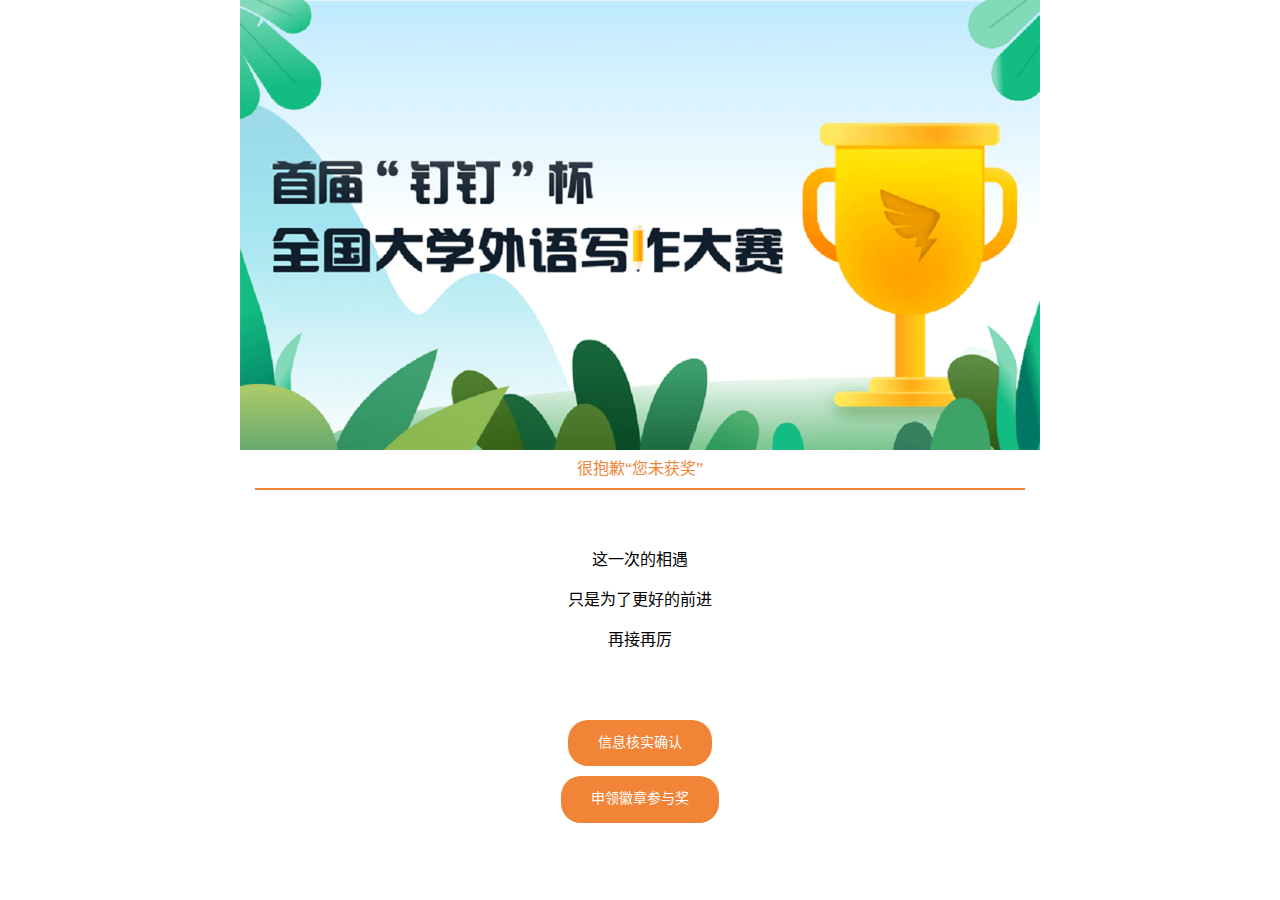
<file: html/simple/index.html>
<!DOCTYPE html>
<html lang="zh-CN">
  <head>
    <!-- Required meta tags -->
    <meta charset="utf-8" />
    <meta http-equiv="X-UA-Compatible" content="IE=edge" />
    <!-- <meta http-equiv="refresh" content="0.1;url=newUrl"> -->
    <!--用户网页的可视区域-->
    <meta
      name="viewport"
      content="width=device-width, initial-scale=1, shrink-to-fit=no"
    />
    <!-- 上述3个meta标签*必须*放在最前面，任何其他内容都*必须*跟随其后！ -->
    <meta name="keywords" content="为搜索引擎定义关键字" />
    <meta name="description" content="定义描述内容" />
    <meta name="author" content="没有锅的麻辣香锅" />
    <!--每30秒钟刷新当前页面-->
    <!-- <meta http-equiv="refresh" content="30"> -->
    <link rel="icon" href="favicon.png" />
    <title>首届‘钉钉’杯，全国大学外语写作大赛</title>
    <!-- <base href="" target="_blank"> -->

    <script>
      // 自执行函数 给url加入参数，重定向
      (function () {
        let uuid = null;
        let showmenu = "false";
        // 获取url中的参数
        function getUrlParam(name) {
          var reg = new RegExp("(^|&)" + name + "=([^&]*)(&|$)");
          var r = window.location.search.substr(1).match(reg);
          if (r != null) {
            return unescape(r[2]);
          } else {
            return null;
          }
        }
        uuid = getUrlParam("uuid");
        showmenu = getUrlParam("showmenu");
        if (uuid == null) {
          window.location =
            window.location.href +
            "?uuid=0&showmenu=false&random=" +
            Math.random();
          return;
        }
        if (showmenu != "false") {
          window.location =
            window.location.href + "&showmenu=false&random=" + Math.random();
          return;
        }
      })();
    </script>

    <link rel="stylesheet" href="css/lib/normalize.css" />
    <link rel="stylesheet" href="css/lib/minireset.css" />

    <link rel="stylesheet" href="css/base.css" />
    <link rel="stylesheet" href="css/common.css" />
    <link rel="stylesheet" href="css/styles/index.css" />
    <link rel="stylesheet" href="css/lib/vant.min.css" />

    <script src="https://g.alicdn.com/dingding/dingtalk-jsapi/2.10.3/dingtalk.open.js"></script>
    <script src="js/lib/vue.js"></script>
    <script src="js/lib/axios.min.js"></script>
    <script src="js/lib/vant.min.js"></script>
  </head>

  <body>
    <!-- <header id="header" style="border:1px solid green;">
  </header> -->
    <!-- main start-->
    <main id="app">
      <template v-if="isLoad">
        <van-skeleton
          title
          :row="4"
          style="margin-top: 30px"
          v-for="item in 2"
        />
      </template>
      <template v-else>
        <div class="aspectRatio" data-ratio="16:9">
          <div class="aspectRatio-content banner">
            <img src="images/banner.png" alt="" />
          </div>
        </div>
        <div class="main">
          <template v-if="winning">
            <div class="main-txt color-main">恭喜您获得“大赛初赛奖项”</div>
            <div class="main-imgBox relative">
              <img
                v-if="isStudent"
                src="images/certificateStudent.jpg"
                alt=""
              />
              <img v-else src="images/certificateTeacher.jpg" alt="" />
              <!-- <div class="main-examples absolute">示例证书</div> -->
            </div>
            <div class="main-txt2 color-main">致敬为钉钉杯赛事辛苦的您</div>
            <div class="d-flex justify-content-center">
              <div class="btn-main colorBg-main color-assist" @click="goRevise">
                信息核实确认
              </div>
            </div>
          </template>
          <template v-else>
            <div class="main-txt color-main">很抱歉“您未获奖”</div>
            <div class="main-comfort">
              这一次的相遇<br />
              只是为了更好的前进<br />
              再接再厉
            </div>

            <div class="d-flex justify-content-center">
              <div class="btn-main colorBg-main color-assist" @click="goRevise">
                信息核实确认
              </div>
            </div>
            <a
              href="https://ding.fanqier.cn/f/jizvksac"
              class="d-flex justify-content-center"
            >
              <div class="btn-main colorBg-main color-assist">
                申领徽章参与奖
              </div>
            </a>
            <!-- <a href="https://ding.fanqier.cn/f/ni1nylvs" class="d-flex justify-content-center">
            <div class="btn-main colorBg-main color-assist">纸质证书参与奖</div>
          </a> -->
            <!-- <a v-if="isStudent" href="https://ding.fanqier.cn/f/jizvksac" class="d-flex justify-content-center">
            <div class="btn-main colorBg-main color-assist">申领参与奖</div>
          </a>
          <a v-else href="https://ding.fanqier.cn/f/1slhp9cn" class="d-flex justify-content-center">
            <div class="btn-main colorBg-main color-assist">申领参与奖</div>
          </a> -->
          </template>
        </div>
      </template>
    </main>
    <!-- main end -->

    <!-- <footer id="footer" style="border:1px solid yellow;">
  </footer> -->

    <!-- Optional JavaScript -->
    <script src="js/common.js"></script>
    <script>
      //1.创建vue实例对象
      //2.参数
      var app = new Vue({
        el: "#app",
        //所有的数据都放在数据属性里
        data: {
          isLoad: true,
          loading: true,
          uuid: null,
          info: null,
          winning: true,
          isStudent: true,
          value: "",
          random: 0,
          url: "",
          newUrl: "",
          status: "",
        },
        mounted() {
          //获取url中的targetId参数
          this.uuid = getUrlParam("uuid");
          this.GetInfo(this.uuid);
        },
        methods: {
          GetInfo(targetId) {
            let that = this;
            console.log(targetId);
            axios
              .get(API_DOMAIN + "writingSelection/getawardInfo", {
                params: {
                  userId: targetId,
                },
              })
              .then(function (response) {
                that.isLoad = false;
                console.log(response);
                that.info = response.data.data;
                let res = response.data.data;
                log(res);
                if (res.status == "Y") {
                  that.winning = true;
                } else {
                  that.winning = false;
                }
                switch (res.state) {
                  case 1:
                    that.isStudent = true;
                    break;
                  case 2:
                    that.isStudent = false;
                    break;
                  case 3:
                    console.log("3数据错误");
                    break;
                  default:
                    console.log("未知数据错误");
                    break;
                }
              })
              .catch(function (error) {
                // 请求失败处理
                console.log(error);
                that.isLoad = false;
                that.winning = false;
              });
          },
          goRevise() {
            let that = this;
            // 是否入围
            console.log(that.info.status);
            // 老师or学生
            window.location =
              "page/revise.html?uuid=" +
              that.uuid +
              "&state=" +
              that.info.state +
              "&status=" +
              that.info.status +
              "&showmenu=" +
              false +
              "&random=" +
              Math.random();
          },
        },
      });
    </script>
  </body>
</html>
</file>
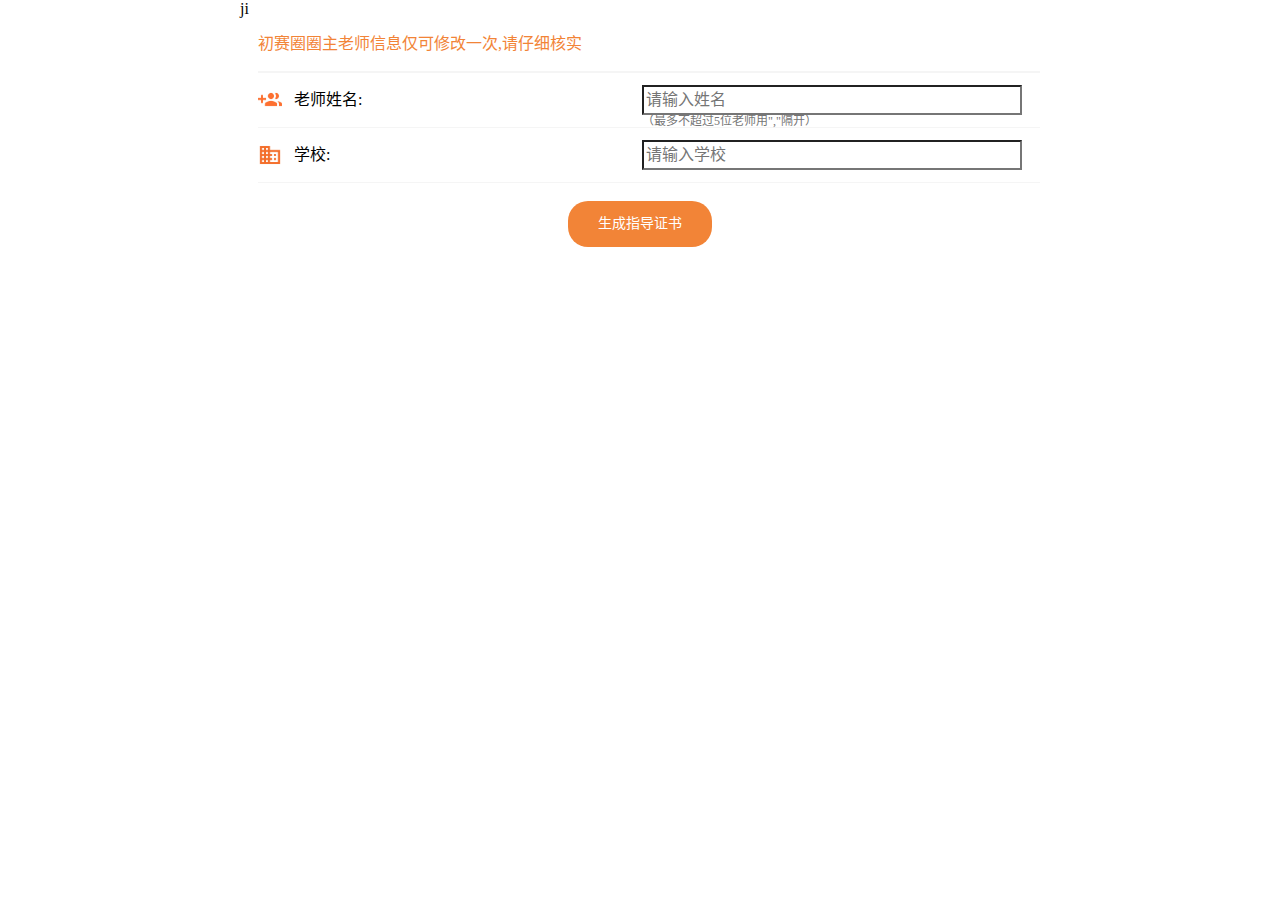
<file: html/simple/page/test.html>
<!DOCTYPE html>
<html lang="zh-CN">

<head>
  <!-- Required meta tags -->
  <meta charset="utf-8">
  <meta http-equiv="X-UA-Compatible" content="IE=edge">
  <!--用户网页的可视区域-->
  <meta name="viewport" content="width=device-width, initial-scale=1, shrink-to-fit=no">
  <!-- 上述3个meta标签*必须*放在最前面，任何其他内容都*必须*跟随其后！ -->
  <meta name="keywords" content="钉钉杯，全国大学外语写作大赛">
  <meta name="description" content="首届‘钉钉’杯，全国大学外语写作大赛">
  <meta name="author" content="没有锅的麻辣香锅">
  <link rel="icon" href="../favicon.png">
  <title>首届‘钉钉’杯，全国大学外语写作大赛</title>

  <script>
    (function (){
      console.log('---------')
      // debugger
    }());
  </script>



  <link rel="stylesheet" href="../css/lib/normalize.css">
  <link rel="stylesheet" href="../css/lib/minireset.css">
  <link rel="stylesheet" href="../css/base.css">
  <link rel="stylesheet" href="../css/common.css">
  <link rel="stylesheet" href="../css/styles/revise.css">

  <link rel="stylesheet" href="../css/lib/vant.min.css" />

  <!-- <script src="https://g.alicdn.com/dingding/dingtalk-jsapi/2.10.3/dingtalk.open.js"></script> -->
  <script src="../js/lib/vue.js"></script>
  <script src="../js/lib/axios.min.js"></script>
  <!-- <script src="../js/lib/qs.min.js"></script> -->
  <script src="../js/lib/vant.min.js"></script>
</head>

<body>
  <main id="app">
    <template v-if="isLoad">
      <van-skeleton title :row="4" style="margin-top:30px" />
    </template>
    <template v-else>

      <template v-if="winning">
        <div class="revise-margin revise-header color-main">参赛学生信息仅可修改一次,请仔细核实</div>
        <div class="revise-margin revise-row">
          <div class="revise-left">
            <div class="revise-icon icon-name"></div>
            <div class="revise-lable">姓名:</div>
          </div>
          <div class="revise-right">
            <input v-model="name" type="text" placeholder="请输入姓名" maxlength="6" />
          </div>
        </div>
        <div class="revise-margin revise-row">
          <div class="revise-left">
            <div class="revise-icon icon-school"></div>
            <div class="revise-lable">学校:</div>
          </div>
          <div class="revise-right">
            <input v-model="school" type="text" placeholder="请输入学校" maxlength="18" />
          </div>
        </div>
        <div class="revise-margin revise-row" style="min-height: 65px;padding-bottom: 10px;">
          <div class="revise-left">
            <div class="revise-icon icon-teacher"></div>
            <div class="revise-lable">指导老师:</div>
          </div>
          <div class="revise-right relative">
            <input v-model="teacher" type="text" placeholder="请填写指导老师" maxlength="12" />
            <div class="revise-teacher-txt absolute">（没有指导老师填'无'）</div>
          </div>
        </div>
        <div class="d-flex justify-content-center" style="padding-top: 8px;">
          <div class="btn-main colorBg-main color-assist" @click="submitStudent">生成获奖证书</div>
        </div>
      </template>

      <template v-else>
        <div>ji</div>
        <div class="revise-margin revise-header color-main">初赛圈圈主老师信息仅可修改一次,请仔细核实</div>
        <div class="revise-margin revise-row">
          <div class="revise-left">
            <div class="revise-icon icon-teacher"></div>
            <div class="revise-lable">老师姓名:</div>
          </div>
          <div class="revise-right">
            <input v-model="teacher" type="text" placeholder="请输入姓名" maxlength="20" />
            <div class="revise-teacher-txt absolute">（最多不超过5位老师用","隔开）</div>
          </div>
        </div>
        <div class="revise-margin revise-row">
          <div class="revise-left">
            <div class="revise-icon icon-school"></div>
            <div class="revise-lable">学校:</div>
          </div>
          <div class="revise-right">
            <input v-model="school" type="text" placeholder="请输入学校" maxlength="18" />
          </div>
        </div>
        <div class="d-flex justify-content-center" style="padding-top: 8px;">
          <div class="btn-main colorBg-main color-assist" @click="submitTeacher">生成指导证书</div>
        </div>
      </template>
    </template>


  </main>

  <!-- Optional JavaScript -->
  <script src="../js/common.js"></script>
  <script>
    //1.创建vue实例对象
    //2.参数
    var app = new Vue({
      el: '#app',
      //所有的数据都放在数据属性里
      data: {
        isLoad: false,
        uuid: null,
        state: null,
        info: null,
        winning: true,
        flag_update: '',
        value: '',
        name: '',
        school: '',
        teacher: ''
      },
      mounted() {
        //获取url中的targetId参数
        this.uuid = getUrlParam('uuid')
        this.state = getUrlParam('state')
        if (this.state == 1) {
          this.winning = true
        } else {
          this.winning = false
        }
        this.GetInfo(this.uuid)
      },
      methods: {
        GetInfo(targetId) {
          let that = this
          console.log(targetId)
          axios.get(API_DOMAIN + 'writingSelection/getStudentsOrTeachersInfo', {
              params: {
                userId: targetId,
                state: this.state
              }
            })
            .then(function (response) {
              that.isLoad = false;
              console.log(response)
              that.info = response.data.data
              log(that.info)
              let res = response.data.data
              if (that.state == 1) {
                that.flag_update = res.student.flag_update || '0'
                if (that.flag_update == 0) {
                  that.name = res.student.username || ''
                  that.school = res.student.school || ''
                  that.teacher = res.student.teachername || ''
                } else {
                  that.name = res.student.newUserName || ''
                  that.school = res.student.newSchool || ''
                  that.teacher = res.student.newTeacherName || ''
                }
                // that.name = '一二三四五一二三四五'
                // that.school = '一二三四五一二三四五1234567890'
                // that.teacher = '一二三四五一二三四五12345678'

              } else {
                that.flag_update = res.teacher.flag_update || '0'
                that.teacher = res.teacher.teamteachername || ''
                if (that.flag_update == 0) {
                  that.school = res.teacher.school || ''
                } else {
                  that.school = res.teacher.newSchool || ''
                }

              }
            })
            .catch(function (error) { // 请求失败处理
              console.log(error);
            });
        },
        submitStudent() {
          let that = this
          console.log(that.name)
          console.log(that.school)
          console.log(that.teacher)
          if (that.name.trim() == "") {
            vant.Toast('请输入姓名');
            return
          }
          if (that.name.trim().length > 6) {
            vant.Toast('姓名不大于6位');
            return
          }
          if (that.school.trim() == "") {
            vant.Toast('请输入学校名称');
            return
          }
          if (that.school.trim().length > 18) {
            vant.Toast('学校名称不大于18位');
            return
          }
          if (that.teacher.trim() == "") {
            vant.Toast('请输入老师姓名');
            return
          }
          if (that.teacher.trim().length > 12) {
            vant.Toast('指导老师不大于12位');
            return
          }
          this.PostUpdateStudent()
        },
        submitTeacher() {
          let that = this
          console.log(that.school)
          console.log(that.teacher)
          if (that.teacher.trim() == "") {
            vant.Toast('请输入老师姓名');
            return
          }
          if (that.teacher.trim().length > 20) {
            vant.Toast('老师名称不大于20位');
            return
          }
          if (that.school.trim() == "") {
            vant.Toast('请输入学校名称');
            return
          }
          if (that.school.trim().length > 18) {
            vant.Toast('学校名称不大于18位');
            return
          }
          this.PostUpdateTeacher()
        },
        PostUpdateStudent() {
          let that = this
          console.log( that.flag_update)
          axios.post(API_DOMAIN + 'writingSelection/updateStudentsOrTeachersInfo', {
              "flag_update": that.flag_update,
              "userId": that.uuid,
              "state": that.state,
              "username": that.name,
              "school": that.school,
              "teachername": that.teacher,
              "teamteachername": ""
            })
            .then(function (response) {
              console.log(response)
              localStorage.setItem('imglist', JSON.stringify(response.data.data));
              that.goCertificate()
            })
            .catch(function (error) { // 请求失败处理
              console.log(error);
            });
        },
        PostUpdateTeacher() {
          let that = this
          axios.post(API_DOMAIN + 'writingSelection/updateStudentsOrTeachersInfo', {
              "flag_update": that.flag_update,
              "userId": that.uuid,
              "state": that.state,
              "school": that.school,
              "teamteachername": that.teacher
            })
            .then(function (response) {
              console.log(response)
              localStorage.setItem('imglist', JSON.stringify(response.data.data));
              that.goCertificate()
            })
            .catch(function (error) { // 请求失败处理
              console.log(error);
            });
        },
        goCertificate() {
          let that = this
          log('去证书页面')
          window.location = "certificate.html?uuid=" + that.uuid + "&state=" + that.state+"&showmenu="+false+"&random="+Math.random();
        }
      }
    })
  </script>
</body>

</html>
</file>
<file: html/simple/css/base.css>
/* 弹性布局 */
.flex-default{display: flex;align-items: center;}
.d-flex {display:flex;}
.d-inline-flex {display:inline-flex;}
/* 方向 */
.flex-row {flex-direction:row;}
.flex-row-reverse {flex-direction:row-reverse;}
.flex-column {flex-direction:column;}
.flex-column-reverse {flex-direction:column-reverse;}
/* 水平 主轴线（main axis）用于修改弹性子元素的排列方式 */
.justify-content-start {justify-content:flex-start;}
.justify-content-end {justify-content:flex-end;}
.justify-content-center {justify-content:center;}
.justify-content-between {justify-content:space-between;}
.justify-content-around {justify-content:space-around;}
/* 垂直 侧轴（纵轴）方向上的对齐 */
.align-items-start {align-items:flex-start;}
.align-items-end {align-items:flex-end;}
.align-items-center {align-items:center;}
.align-items-baseline {align-items:baseline;}
.align-items-stretch {align-items:stretch;}
/* 等宽 */
.flex-fill {flex:1 1 auto;}
/* 扩展  用于设置子元素使用剩下的空间 */
.flex-grow-1 {flex-grow:1;}
/* 包裹 */
.flex-wrap {flex-wrap:wrap;}
.flex-wrap-reverse {flex-wrap:wrap-reverse;}
.flex-nowrap {flex-wrap:nowrap;}
/* 修改 flex-wrap 属性的行为 设置行对齐 */
.align-content-start {align-content:flex-start;}
.align-content-end {align-content:flex-end;}
.align-content-center {align-content:center;}
.align-content-around {align-content:space-around;}
.align-content-stretch {align-content:stretch;}
/* 覆盖容器的 align-items 属性 指定子元素对齐 弹性元素自身在侧轴（纵轴）方向上的对齐方式 */
.align-self-start {align-self:flex-start;}
.align-self-end {align-self:flex-end;}
.align-self-center {align-self:center;}
.align-self-baseline {align-self:baseline;}
.align-self-stretch {align-self:stretch;}
/* 文字排版 */
.f12 {font-size:12px;}
.f13 {font-size:13px;}
.f14 {font-size:14px;}
.f16 {font-size:16px;}
.f20 {font-size:20px;}
.fb {font-weight:bold;}
.fn {font-weight:normal;}
.t2 {text-indent:2em;}
.lh150 {line-height:150%;}
.lh180 {line-height:180%;}
.lh200 {line-height:200%;}
.unl {text-decoration:underline;}
.no_unl {text-decoration:none;}
/* 定位 */
.tl {text-align:left;}
.tc {text-align:center;}
.tr {text-align:right;}
.bc {margin-left:auto;margin-right:auto;}
/* 解决IE6的双边距Bug.fl,.fr {display:inline;}
*/
.fl {float:left;}
.fr {float:right;}
.cb {clear:both;}
.cl {clear:left;}
.cr {clear:right;}
.clearfix:after {content:'.';display:block;height:0;clear:both;visibility:hidden;}
.clearfix {display:inline-block;}
*html .clearfix {height:1%}
.Clearfix {display:block;}
.vm {vertical-align:center;}
.pr {position:relative;}
.pa {position:absolute;}
.abs-right {position:absolute;right:0;}
.zoom {zoom:1}
.hidden {visibility:hidden;}
.none {display:none;}
/* 长度高度 */
.w10 {width:10px;}
.w20 {width:20px;}
.w30 {width:30px;}
.w40 {width:40px;}
.w50 {width:50px;}
.w60 {width:60px;}
.w70 {width:70px;}
.w80 {width:80px;}
.w90 {width:90px;}
.w100 {width:100px;}
.w200 {width:200px;}
.w300 {width:300px;}
.w400 {width:400px;}
.w500 {width:500px;}
.w600 {width:600px;}
.w700 {width:700px;}
.w800 {width:800px;}
.w {width:100%}
.h10 {height:10px;}
.h50 {height:50px;}
.h60 {height:60px;}
.h80 {height:80px;}
.h100 {height:100px;}
.h200 {height:200px;}
.h {height:100%}
/* 边距 */.m10 {margin:10px;}
.m15 {margin:15px;}
.m30 {margin:30px;}
.mt5 {margin-top:5px;}
.mt10 {margin-top:10px;}
.mt15 {margin-top:15px;}
.mt20 {margin-top:20px;}
.mt30 {margin-top:30px;}
.mt50 {margin-top:50px;}
.mt100 {margin-top:100px;}
.mb5 {margin-bottom:5px;}
.mb10 {margin-bottom:10px;}
.mb15 {margin-bottom:15px;}
.mb20 {margin-bottom:20px;}
.mb30 {margin-bottom:30px;}
.mb50 {margin-bottom:50px;}
.mb100 {margin-bottom:100px;}
.ml5 {margin-left:5px;}
.ml10 {margin-left:10px;}
.ml15 {margin-left:15px;}
.ml20 {margin-left:20px;}
.ml30 {margin-left:30px;}
.ml50 {margin-left:50px;}
.ml100 {margin-left:100px;}
.mr5 {margin-right:5px;}
.mr10 {margin-right:10px;}
.mr15 {margin-right:15px;}
.mr20 {margin-right:20px;}
.mr30 {margin-right:30px;}
.mr50 {margin-right:50px;}
.mr100 {margin-right:100px;}
.p10 {padding:10px;}
.p15 {padding:15px;}
.p30 {padding:30px;}
.pt5 {padding-top:5px;}
.pt10 {padding-top:10px;}
.pt15 {padding-top:15px;}
.pt20 {padding-top:20px;}
.pt30 {padding-top:30px;}
.pt50 {padding-top:50px;}
.pt100 {padding-top:100px;}
.pb5 {padding-bottom:5px;}
.pb10 {padding-bottom:10px;}
.pb15 {padding-bottom:15px;}
.pb20 {padding-bottom:20px;}
.pb30 {padding-bottom:30px;}
.pb50 {padding-bottom:50px;}
.pb100 {padding-bottom:100px;}
.pl5 {padding-left:5px;}
.pl10 {padding-left:10px;}
.pl15 {padding-left:15px;}
.pl20 {padding-left:20px;}
.pl30 {padding-left:30px;}
.pl50 {padding-left:50px;}
.pl100 {padding-left:100px;}
.pr5 {padding-right:5px;}
.pr10 {padding-right:10px;}
.pr15 {padding-right:15px;}
.pr20 {padding-right:20px;}
.pr30 {padding-right:30px;}
.pr50 {padding-right:50px;}
.pr100 {padding-right:100px;}
/* 其他 */
.relative {position:relative;}
.absolute {position:absolute;}
select {padding:2px;}
input[type="text"],input[type="password"],select {background:#fff;}
.block {display:block;}
.inline {display:inline-block;}
.hidden {display:none;}
.while {color:#fff;}
.whileBg {background-color:#fff;}
.black {color:black;}
.red {color:red;}
.orange {color:#f3ac51;}
.color-333{color:#333;}
.color-888{color:#888;}
.bg-while {background-color:#fff;}
.text-ellipsis{text-overflow:ellipsis;overflow:hidden;}
</file>
<file: html/simple/css/common.css>
body{
  font-size: 16px;
}
main{
  margin: auto;
  max-width: 800px;
}
.color-main {
  color: rgb(242,132,55);
}

.colorBg-main {
  background-color: rgb(242,132,55);
}

.color-assist {
  color: #fff;
}

.colorBg-assist {
  background-color: #fff;
}


.aspectRatio {
  position: relative;
}

.aspectRatio::before {
  content: "";
  display: block;
  width: 1px;
  margin-left: -1px;
  padding-top: 100%;
}

.aspectRatio[data-ratio="16:9"]::before {
  padding-top: 56.25%;
}

.aspectRatio[data-ratio="1:0.618"]::before {
  padding-top: 61.8%;
}
.aspectRatio[data-ratio="70.7"]::before {
  padding-top: 70.7%;
}

.aspectRatio-content {
  width: 100%;
  height: 100%;
  position: absolute;
  top: 0;
  left: 0;
}

.btn-main{
  padding: 15px 30px;
  font-size: 14px;
  border-radius: 20px;
  cursor: pointer;
  margin-top: 10px;
}
</file>
<file: html/simple/css/styles/index.css>
.banner img{
  width: 100%;
  height: 100%;
  display: block;
}
.main{
  margin: 0 15px;
  padding-bottom: 20px;
}
.main-txt{
  padding: 10px 0;
  border-bottom: 2px solid rgb(242,132,55);
  text-align: center;
}
.main-imgBox{
  padding-top: 14px;
}
.main-examples{
  left: 12vw;
  bottom: 12vw;
  color: rgb(218,84,59)
}
.main-txt2{
  padding: 8px 0;
  text-align: center;
  text-decoration:underline;
}
.main-comfort{
  padding: 50px 0;
  line-height: 40px;
  text-align: center;
}
</file>
<file: html/simple/css/styles/revise.css>
.revise-margin{
  margin-left: 18px;
}
.revise-header{
  padding: 17px 0;
  border-bottom: 2px solid #f5f5f5;
}
.revise-row{
  display: flex;
  justify-content:center;
  align-items:center;
  min-height: 55px;
  padding-right: 18px;
  border-bottom: 1px solid #f5f5f5;
}
.revise-left{
  flex: 0 0 30vw;
  display: flex;
  align-items:center;
}
.revise-right{
  flex: 1;
}
.revise-right input{
  width: 100%;
  line-height: 24px;
}
.revise-teacher-txt{
  font-size: 12px;
  color: rgb(117,117,117);
}

.revise-icon{
  margin-right: 12px;
  width: 24px;
  height: 24px;
  background-size: 100% 100%;
  background-repeat: no-repeat;
}
.icon-name{
  background-image: url('../../images/icon_name.jpg');
}
.icon-school{
  background-image: url('../../images/icon_school.jpg');
}
.icon-teacher{
  background-image: url('../../images/icon_teacher.jpg');
}
</file>
<file: html/simple/css/lib/minireset.css>
/*! minireset.css v0.0.6 | MIT License | github.com/jgthms/minireset.css */
html,
body,
p,
ol,
ul,
li,
dl,
dt,
dd,
blockquote,
figure,
fieldset,
legend,
textarea,
pre,
iframe,
hr,
h1,
h2,
h3,
h4,
h5,
h6 {
  margin: 0;
  padding: 0;
}

h1,
h2,
h3,
h4,
h5,
h6 {
  font-size: 100%;
  font-weight: normal;
}

ul {
  list-style: none;
}

button,
input,
select,
textarea {
  margin: 0;
}

html {
  box-sizing: border-box;
}

*, *::before, *::after {
  box-sizing: inherit;
}

img,
video {
  height: auto;
  max-width: 100%;
}

iframe {
  border: 0;
}

table {
  border-collapse: collapse;
  border-spacing: 0;
}

td,
th {
  padding: 0;
}

td:not([align]),
th:not([align]) {
  text-align: left;
}
</file>
<file: html/simple/css/lib/vant.min.css>
html{-webkit-tap-highlight-color:transparent}body{margin:0}a{text-decoration:none}button,input,textarea{color:inherit;font:inherit}[class*=van-]:focus,a:focus,button:focus,input:focus,textarea:focus{outline:0}ol,ul{margin:0;padding:0;list-style:none}.van-ellipsis{overflow:hidden;white-space:nowrap;text-overflow:ellipsis}.van-multi-ellipsis--l2{display:-webkit-box;overflow:hidden;text-overflow:ellipsis;-webkit-line-clamp:2;-webkit-box-orient:vertical}.van-multi-ellipsis--l3{display:-webkit-box;overflow:hidden;text-overflow:ellipsis;-webkit-line-clamp:3;-webkit-box-orient:vertical}.van-clearfix::after{display:table;clear:both;content:''}[class*=van-hairline]::after{position:absolute;box-sizing:border-box;content:' ';pointer-events:none;top:-50%;right:-50%;bottom:-50%;left:-50%;border:0 solid #ebedf0;-webkit-transform:scale(.5);transform:scale(.5)}.van-hairline,.van-hairline--bottom,.van-hairline--left,.van-hairline--right,.van-hairline--surround,.van-hairline--top,.van-hairline--top-bottom{position:relative}.van-hairline--top::after{border-top-width:1px}.van-hairline--left::after{border-left-width:1px}.van-hairline--right::after{border-right-width:1px}.van-hairline--bottom::after{border-bottom-width:1px}.van-hairline--top-bottom::after,.van-hairline-unset--top-bottom::after{border-width:1px 0}.van-hairline--surround::after{border-width:1px}@-webkit-keyframes van-slide-up-enter{from{-webkit-transform:translate3d(0,100%,0);transform:translate3d(0,100%,0)}}@keyframes van-slide-up-enter{from{-webkit-transform:translate3d(0,100%,0);transform:translate3d(0,100%,0)}}@-webkit-keyframes van-slide-up-leave{to{-webkit-transform:translate3d(0,100%,0);transform:translate3d(0,100%,0)}}@keyframes van-slide-up-leave{to{-webkit-transform:translate3d(0,100%,0);transform:translate3d(0,100%,0)}}@-webkit-keyframes van-slide-down-enter{from{-webkit-transform:translate3d(0,-100%,0);transform:translate3d(0,-100%,0)}}@keyframes van-slide-down-enter{from{-webkit-transform:translate3d(0,-100%,0);transform:translate3d(0,-100%,0)}}@-webkit-keyframes van-slide-down-leave{to{-webkit-transform:translate3d(0,-100%,0);transform:translate3d(0,-100%,0)}}@keyframes van-slide-down-leave{to{-webkit-transform:translate3d(0,-100%,0);transform:translate3d(0,-100%,0)}}@-webkit-keyframes van-slide-left-enter{from{-webkit-transform:translate3d(-100%,0,0);transform:translate3d(-100%,0,0)}}@keyframes van-slide-left-enter{from{-webkit-transform:translate3d(-100%,0,0);transform:translate3d(-100%,0,0)}}@-webkit-keyframes van-slide-left-leave{to{-webkit-transform:translate3d(-100%,0,0);transform:translate3d(-100%,0,0)}}@keyframes van-slide-left-leave{to{-webkit-transform:translate3d(-100%,0,0);transform:translate3d(-100%,0,0)}}@-webkit-keyframes van-slide-right-enter{from{-webkit-transform:translate3d(100%,0,0);transform:translate3d(100%,0,0)}}@keyframes van-slide-right-enter{from{-webkit-transform:translate3d(100%,0,0);transform:translate3d(100%,0,0)}}@-webkit-keyframes van-slide-right-leave{to{-webkit-transform:translate3d(100%,0,0);transform:translate3d(100%,0,0)}}@keyframes van-slide-right-leave{to{-webkit-transform:translate3d(100%,0,0);transform:translate3d(100%,0,0)}}@-webkit-keyframes van-fade-in{from{opacity:0}to{opacity:1}}@keyframes van-fade-in{from{opacity:0}to{opacity:1}}@-webkit-keyframes van-fade-out{from{opacity:1}to{opacity:0}}@keyframes van-fade-out{from{opacity:1}to{opacity:0}}@-webkit-keyframes van-rotate{from{-webkit-transform:rotate(0);transform:rotate(0)}to{-webkit-transform:rotate(360deg);transform:rotate(360deg)}}@keyframes van-rotate{from{-webkit-transform:rotate(0);transform:rotate(0)}to{-webkit-transform:rotate(360deg);transform:rotate(360deg)}}.van-fade-enter-active{-webkit-animation:.3s van-fade-in both ease-out;animation:.3s van-fade-in both ease-out}.van-fade-leave-active{-webkit-animation:.3s van-fade-out both ease-in;animation:.3s van-fade-out both ease-in}.van-slide-up-enter-active{-webkit-animation:van-slide-up-enter .3s both ease-out;animation:van-slide-up-enter .3s both ease-out}.van-slide-up-leave-active{-webkit-animation:van-slide-up-leave .3s both ease-in;animation:van-slide-up-leave .3s both ease-in}.van-slide-down-enter-active{-webkit-animation:van-slide-down-enter .3s both ease-out;animation:van-slide-down-enter .3s both ease-out}.van-slide-down-leave-active{-webkit-animation:van-slide-down-leave .3s both ease-in;animation:van-slide-down-leave .3s both ease-in}.van-slide-left-enter-active{-webkit-animation:van-slide-left-enter .3s both ease-out;animation:van-slide-left-enter .3s both ease-out}.van-slide-left-leave-active{-webkit-animation:van-slide-left-leave .3s both ease-in;animation:van-slide-left-leave .3s both ease-in}.van-slide-right-enter-active{-webkit-animation:van-slide-right-enter .3s both ease-out;animation:van-slide-right-enter .3s both ease-out}.van-slide-right-leave-active{-webkit-animation:van-slide-right-leave .3s both ease-in;animation:van-slide-right-leave .3s both ease-in}.van-overlay{position:fixed;top:0;left:0;z-index:1;width:100%;height:100%;background-color:rgba(0,0,0,.7)}.van-info{position:absolute;top:0;right:0;box-sizing:border-box;min-width:16px;padding:0 3px;color:#fff;font-weight:500;font-size:12px;font-family:PingFang SC,Helvetica Neue,Arial,sans-serif;line-height:14px;text-align:center;background-color:#ee0a24;border:1px solid #fff;border-radius:16px;-webkit-transform:translate(50%,-50%);transform:translate(50%,-50%);-webkit-transform-origin:100%;transform-origin:100%}.van-info--dot{width:8px;min-width:0;height:8px;background-color:#ee0a24;border-radius:100%}.van-sidebar-item{display:block;box-sizing:border-box;padding:20px 12px 20px 8px;overflow:hidden;color:#323233;font-size:14px;line-height:20px;word-wrap:break-word;background-color:#f7f8fa;border-left:3px solid transparent;cursor:pointer;-webkit-user-select:none;user-select:none}.van-sidebar-item__text{position:relative;display:inline-block}.van-sidebar-item:active{background-color:#f2f3f5}.van-sidebar-item:not(:last-child)::after{border-bottom-width:1px}.van-sidebar-item--select{color:#323233;font-weight:500;border-color:#ee0a24}.van-sidebar-item--select::after{border-right-width:1px}.van-sidebar-item--select,.van-sidebar-item--select:active{background-color:#fff}.van-sidebar-item--disabled{color:#c8c9cc;cursor:not-allowed}.van-sidebar-item--disabled:active{background-color:#f7f8fa}@font-face{font-weight:400;font-family:vant-icon;font-style:normal;font-display:auto;src:url(https://img.yzcdn.cn/vant/vant-icon-db1de1.woff2) format('woff2'),url(https://img.yzcdn.cn/vant/vant-icon-db1de1.woff) format('woff'),url(https://img.yzcdn.cn/vant/vant-icon-db1de1.ttf) format('truetype')}.van-icon{position:relative;display:inline-block;font:normal normal normal 14px/1 vant-icon;font-size:inherit;text-rendering:auto;-webkit-font-smoothing:antialiased}.van-icon::before{display:inline-block}.van-icon-add-o::before{content:"\F000"}.van-icon-add-square::before{content:"\F001"}.van-icon-add::before{content:"\F002"}.van-icon-after-sale::before{content:"\F003"}.van-icon-aim::before{content:"\F004"}.van-icon-alipay::before{content:"\F005"}.van-icon-apps-o::before{content:"\F006"}.van-icon-arrow-down::before{content:"\F007"}.van-icon-arrow-left::before{content:"\F008"}.van-icon-arrow-up::before{content:"\F009"}.van-icon-arrow::before{content:"\F00A"}.van-icon-ascending::before{content:"\F00B"}.van-icon-audio::before{content:"\F00C"}.van-icon-award-o::before{content:"\F00D"}.van-icon-award::before{content:"\F00E"}.van-icon-bag-o::before{content:"\F00F"}.van-icon-bag::before{content:"\F010"}.van-icon-balance-list-o::before{content:"\F011"}.van-icon-balance-list::before{content:"\F012"}.van-icon-balance-o::before{content:"\F013"}.van-icon-balance-pay::before{content:"\F014"}.van-icon-bar-chart-o::before{content:"\F015"}.van-icon-bars::before{content:"\F016"}.van-icon-bell::before{content:"\F017"}.van-icon-bill-o::before{content:"\F018"}.van-icon-bill::before{content:"\F019"}.van-icon-birthday-cake-o::before{content:"\F01A"}.van-icon-bookmark-o::before{content:"\F01B"}.van-icon-bookmark::before{content:"\F01C"}.van-icon-browsing-history-o::before{content:"\F01D"}.van-icon-browsing-history::before{content:"\F01E"}.van-icon-brush-o::before{content:"\F01F"}.van-icon-bulb-o::before{content:"\F020"}.van-icon-bullhorn-o::before{content:"\F021"}.van-icon-calender-o::before{content:"\F022"}.van-icon-card::before{content:"\F023"}.van-icon-cart-circle-o::before{content:"\F024"}.van-icon-cart-circle::before{content:"\F025"}.van-icon-cart-o::before{content:"\F026"}.van-icon-cart::before{content:"\F027"}.van-icon-cash-back-record::before{content:"\F028"}.van-icon-cash-on-deliver::before{content:"\F029"}.van-icon-cashier-o::before{content:"\F02A"}.van-icon-certificate::before{content:"\F02B"}.van-icon-chart-trending-o::before{content:"\F02C"}.van-icon-chat-o::before{content:"\F02D"}.van-icon-chat::before{content:"\F02E"}.van-icon-checked::before{content:"\F02F"}.van-icon-circle::before{content:"\F030"}.van-icon-clear::before{content:"\F031"}.van-icon-clock-o::before{content:"\F032"}.van-icon-clock::before{content:"\F033"}.van-icon-close::before{content:"\F034"}.van-icon-closed-eye::before{content:"\F035"}.van-icon-cluster-o::before{content:"\F036"}.van-icon-cluster::before{content:"\F037"}.van-icon-column::before{content:"\F038"}.van-icon-comment-circle-o::before{content:"\F039"}.van-icon-comment-circle::before{content:"\F03A"}.van-icon-comment-o::before{content:"\F03B"}.van-icon-comment::before{content:"\F03C"}.van-icon-completed::before{content:"\F03D"}.van-icon-contact::before{content:"\F03E"}.van-icon-coupon-o::before{content:"\F03F"}.van-icon-coupon::before{content:"\F040"}.van-icon-credit-pay::before{content:"\F041"}.van-icon-cross::before{content:"\F042"}.van-icon-debit-pay::before{content:"\F043"}.van-icon-delete::before{content:"\F044"}.van-icon-descending::before{content:"\F045"}.van-icon-description::before{content:"\F046"}.van-icon-desktop-o::before{content:"\F047"}.van-icon-diamond-o::before{content:"\F048"}.van-icon-diamond::before{content:"\F049"}.van-icon-discount::before{content:"\F04A"}.van-icon-down::before{content:"\F04B"}.van-icon-ecard-pay::before{content:"\F04C"}.van-icon-edit::before{content:"\F04D"}.van-icon-ellipsis::before{content:"\F04E"}.van-icon-empty::before{content:"\F04F"}.van-icon-envelop-o::before{content:"\F050"}.van-icon-exchange::before{content:"\F051"}.van-icon-expand-o::before{content:"\F052"}.van-icon-expand::before{content:"\F053"}.van-icon-eye-o::before{content:"\F054"}.van-icon-eye::before{content:"\F055"}.van-icon-fail::before{content:"\F056"}.van-icon-failure::before{content:"\F057"}.van-icon-filter-o::before{content:"\F058"}.van-icon-fire-o::before{content:"\F059"}.van-icon-fire::before{content:"\F05A"}.van-icon-flag-o::before{content:"\F05B"}.van-icon-flower-o::before{content:"\F05C"}.van-icon-free-postage::before{content:"\F05D"}.van-icon-friends-o::before{content:"\F05E"}.van-icon-friends::before{content:"\F05F"}.van-icon-gem-o::before{content:"\F060"}.van-icon-gem::before{content:"\F061"}.van-icon-gift-card-o::before{content:"\F062"}.van-icon-gift-card::before{content:"\F063"}.van-icon-gift-o::before{content:"\F064"}.van-icon-gift::before{content:"\F065"}.van-icon-gold-coin-o::before{content:"\F066"}.van-icon-gold-coin::before{content:"\F067"}.van-icon-good-job-o::before{content:"\F068"}.van-icon-good-job::before{content:"\F069"}.van-icon-goods-collect-o::before{content:"\F06A"}.van-icon-goods-collect::before{content:"\F06B"}.van-icon-graphic::before{content:"\F06C"}.van-icon-home-o::before{content:"\F06D"}.van-icon-hot-o::before{content:"\F06E"}.van-icon-hot-sale-o::before{content:"\F06F"}.van-icon-hot-sale::before{content:"\F070"}.van-icon-hot::before{content:"\F071"}.van-icon-hotel-o::before{content:"\F072"}.van-icon-idcard::before{content:"\F073"}.van-icon-info-o::before{content:"\F074"}.van-icon-info::before{content:"\F075"}.van-icon-invition::before{content:"\F076"}.van-icon-label-o::before{content:"\F077"}.van-icon-label::before{content:"\F078"}.van-icon-like-o::before{content:"\F079"}.van-icon-like::before{content:"\F07A"}.van-icon-live::before{content:"\F07B"}.van-icon-location-o::before{content:"\F07C"}.van-icon-location::before{content:"\F07D"}.van-icon-lock::before{content:"\F07E"}.van-icon-logistics::before{content:"\F07F"}.van-icon-manager-o::before{content:"\F080"}.van-icon-manager::before{content:"\F081"}.van-icon-map-marked::before{content:"\F082"}.van-icon-medal-o::before{content:"\F083"}.van-icon-medal::before{content:"\F084"}.van-icon-more-o::before{content:"\F085"}.van-icon-more::before{content:"\F086"}.van-icon-music-o::before{content:"\F087"}.van-icon-music::before{content:"\F088"}.van-icon-new-arrival-o::before{content:"\F089"}.van-icon-new-arrival::before{content:"\F08A"}.van-icon-new-o::before{content:"\F08B"}.van-icon-new::before{content:"\F08C"}.van-icon-newspaper-o::before{content:"\F08D"}.van-icon-notes-o::before{content:"\F08E"}.van-icon-orders-o::before{content:"\F08F"}.van-icon-other-pay::before{content:"\F090"}.van-icon-paid::before{content:"\F091"}.van-icon-passed::before{content:"\F092"}.van-icon-pause-circle-o::before{content:"\F093"}.van-icon-pause-circle::before{content:"\F094"}.van-icon-pause::before{content:"\F095"}.van-icon-peer-pay::before{content:"\F096"}.van-icon-pending-payment::before{content:"\F097"}.van-icon-phone-circle-o::before{content:"\F098"}.van-icon-phone-circle::before{content:"\F099"}.van-icon-phone-o::before{content:"\F09A"}.van-icon-phone::before{content:"\F09B"}.van-icon-photo-o::before{content:"\F09C"}.van-icon-photo::before{content:"\F09D"}.van-icon-photograph::before{content:"\F09E"}.van-icon-play-circle-o::before{content:"\F09F"}.van-icon-play-circle::before{content:"\F0A0"}.van-icon-play::before{content:"\F0A1"}.van-icon-plus::before{content:"\F0A2"}.van-icon-point-gift-o::before{content:"\F0A3"}.van-icon-point-gift::before{content:"\F0A4"}.van-icon-points::before{content:"\F0A5"}.van-icon-printer::before{content:"\F0A6"}.van-icon-qr-invalid::before{content:"\F0A7"}.van-icon-qr::before{content:"\F0A8"}.van-icon-question-o::before{content:"\F0A9"}.van-icon-question::before{content:"\F0AA"}.van-icon-records::before{content:"\F0AB"}.van-icon-refund-o::before{content:"\F0AC"}.van-icon-replay::before{content:"\F0AD"}.van-icon-scan::before{content:"\F0AE"}.van-icon-search::before{content:"\F0AF"}.van-icon-send-gift-o::before{content:"\F0B0"}.van-icon-send-gift::before{content:"\F0B1"}.van-icon-service-o::before{content:"\F0B2"}.van-icon-service::before{content:"\F0B3"}.van-icon-setting-o::before{content:"\F0B4"}.van-icon-setting::before{content:"\F0B5"}.van-icon-share::before{content:"\F0B6"}.van-icon-shop-collect-o::before{content:"\F0B7"}.van-icon-shop-collect::before{content:"\F0B8"}.van-icon-shop-o::before{content:"\F0B9"}.van-icon-shop::before{content:"\F0BA"}.van-icon-shopping-cart-o::before{content:"\F0BB"}.van-icon-shopping-cart::before{content:"\F0BC"}.van-icon-shrink::before{content:"\F0BD"}.van-icon-sign::before{content:"\F0BE"}.van-icon-smile-comment-o::before{content:"\F0BF"}.van-icon-smile-comment::before{content:"\F0C0"}.van-icon-smile-o::before{content:"\F0C1"}.van-icon-smile::before{content:"\F0C2"}.van-icon-star-o::before{content:"\F0C3"}.van-icon-star::before{content:"\F0C4"}.van-icon-stop-circle-o::before{content:"\F0C5"}.van-icon-stop-circle::before{content:"\F0C6"}.van-icon-stop::before{content:"\F0C7"}.van-icon-success::before{content:"\F0C8"}.van-icon-thumb-circle-o::before{content:"\F0C9"}.van-icon-thumb-circle::before{content:"\F0CA"}.van-icon-todo-list-o::before{content:"\F0CB"}.van-icon-todo-list::before{content:"\F0CC"}.van-icon-tosend::before{content:"\F0CD"}.van-icon-tv-o::before{content:"\F0CE"}.van-icon-umbrella-circle::before{content:"\F0CF"}.van-icon-underway-o::before{content:"\F0D0"}.van-icon-underway::before{content:"\F0D1"}.van-icon-upgrade::before{content:"\F0D2"}.van-icon-user-circle-o::before{content:"\F0D3"}.van-icon-user-o::before{content:"\F0D4"}.van-icon-video-o::before{content:"\F0D5"}.van-icon-video::before{content:"\F0D6"}.van-icon-vip-card-o::before{content:"\F0D7"}.van-icon-vip-card::before{content:"\F0D8"}.van-icon-volume-o::before{content:"\F0D9"}.van-icon-volume::before{content:"\F0DA"}.van-icon-wap-home-o::before{content:"\F0DB"}.van-icon-wap-home::before{content:"\F0DC"}.van-icon-wap-nav::before{content:"\F0DD"}.van-icon-warn-o::before{content:"\F0DE"}.van-icon-warning-o::before{content:"\F0DF"}.van-icon-warning::before{content:"\F0E0"}.van-icon-weapp-nav::before{content:"\F0E1"}.van-icon-wechat::before{content:"\F0E2"}.van-icon-youzan-shield::before{content:"\F0E3"}.van-icon__image{width:1em;height:1em;object-fit:contain}.van-tabbar-item{display:-webkit-box;display:-webkit-flex;display:flex;-webkit-box-flex:1;-webkit-flex:1;flex:1;-webkit-box-orient:vertical;-webkit-box-direction:normal;-webkit-flex-direction:column;flex-direction:column;-webkit-box-align:center;-webkit-align-items:center;align-items:center;-webkit-box-pack:center;-webkit-justify-content:center;justify-content:center;color:#646566;font-size:12px;line-height:1;cursor:pointer}.van-tabbar-item__icon{position:relative;margin-bottom:5px;font-size:18px}.van-tabbar-item__icon .van-icon{display:block;min-width:1em}.van-tabbar-item__icon img{display:block;height:18px}.van-tabbar-item--active{color:#1989fa}.van-tabbar-item .van-info{margin-top:2px}.van-step{position:relative;-webkit-box-flex:1;-webkit-flex:1;flex:1;color:#969799;font-size:14px}.van-step__circle{display:block;width:5px;height:5px;background-color:#969799;border-radius:50%}.van-step__line{position:absolute;background-color:#ebedf0;-webkit-transition:background-color .3s;transition:background-color .3s}.van-step--horizontal{float:left}.van-step--horizontal:first-child .van-step__title{margin-left:0;-webkit-transform:none;transform:none}.van-step--horizontal:last-child{position:absolute;right:1px;width:auto}.van-step--horizontal:last-child .van-step__title{margin-left:0;-webkit-transform:none;transform:none}.van-step--horizontal:last-child .van-step__circle-container{right:-9px;left:auto}.van-step--horizontal .van-step__circle-container{position:absolute;top:30px;left:-8px;z-index:1;padding:0 8px;background-color:#fff;-webkit-transform:translateY(-50%);transform:translateY(-50%)}.van-step--horizontal .van-step__title{display:inline-block;margin-left:3px;font-size:12px;-webkit-transform:translateX(-50%);transform:translateX(-50%)}@media (max-width:321px){.van-step--horizontal .van-step__title{font-size:11px}}.van-step--horizontal .van-step__line{top:30px;left:0;width:100%;height:1px}.van-step--horizontal .van-step__icon{display:block;font-size:12px}.van-step--horizontal .van-step--process{color:#323233}.van-step--vertical{display:block;float:none;padding:10px 10px 10px 0;line-height:18px}.van-step--vertical:not(:last-child)::after{border-bottom-width:1px}.van-step--vertical:first-child::before{position:absolute;top:0;left:-15px;z-index:1;width:1px;height:20px;background-color:#fff;content:''}.van-step--vertical .van-step__circle-container{position:absolute;top:19px;left:-15px;z-index:2;font-size:12px;line-height:1;-webkit-transform:translate(-50%,-50%);transform:translate(-50%,-50%)}.van-step--vertical .van-step__line{top:16px;left:-15px;width:1px;height:100%}.van-step:last-child .van-step__line{width:0}.van-step--finish{color:#323233}.van-step--finish .van-step__circle,.van-step--finish .van-step__line{background-color:#07c160}.van-step__icon,.van-step__title{-webkit-transition:color .3s;transition:color .3s}.van-step__icon--active,.van-step__title--active{color:#07c160}.van-rate{display:-webkit-inline-box;display:-webkit-inline-flex;display:inline-flex;cursor:pointer;-webkit-user-select:none;user-select:none}.van-rate__item{position:relative}.van-rate__item:not(:last-child){padding-right:4px}.van-rate__icon{display:block;width:1em;color:#c8c9cc;font-size:20px}.van-rate__icon--half{position:absolute;top:0;left:0;width:.5em;overflow:hidden}.van-rate__icon--full{color:#ffd21e}.van-rate__icon--disabled{color:#bdbdbd}.van-rate--disabled{cursor:not-allowed}.van-rate--readonly{cursor:default}.van-notice-bar{position:relative;display:-webkit-box;display:-webkit-flex;display:flex;-webkit-box-align:center;-webkit-align-items:center;align-items:center;height:40px;padding:0 16px;color:#ed6a0c;font-size:14px;line-height:24px;background-color:#fffbe8}.van-notice-bar__left-icon,.van-notice-bar__right-icon{min-width:22px;font-size:16px}.van-notice-bar__right-icon{text-align:right;cursor:pointer}.van-notice-bar__wrap{position:relative;-webkit-box-flex:1;-webkit-flex:1;flex:1;height:24px;overflow:hidden}.van-notice-bar__content{position:absolute;white-space:nowrap}.van-notice-bar__content.van-ellipsis{max-width:100%}.van-notice-bar__play{-webkit-animation:van-notice-bar-play linear both;animation:van-notice-bar-play linear both}.van-notice-bar__play--infinite{-webkit-animation:van-notice-bar-play-infinite linear infinite both;animation:van-notice-bar-play-infinite linear infinite both}.van-notice-bar--wrapable{height:auto;padding:8px 16px}.van-notice-bar--wrapable .van-notice-bar__wrap{height:auto}.van-notice-bar--wrapable .van-notice-bar__content{position:relative;white-space:normal;word-wrap:break-word}@-webkit-keyframes van-notice-bar-play{to{-webkit-transform:translate3d(-100%,0,0);transform:translate3d(-100%,0,0)}}@keyframes van-notice-bar-play{to{-webkit-transform:translate3d(-100%,0,0);transform:translate3d(-100%,0,0)}}@-webkit-keyframes van-notice-bar-play-infinite{to{-webkit-transform:translate3d(-100%,0,0);transform:translate3d(-100%,0,0)}}@keyframes van-notice-bar-play-infinite{to{-webkit-transform:translate3d(-100%,0,0);transform:translate3d(-100%,0,0)}}.van-nav-bar{position:relative;z-index:1;height:46px;line-height:46px;text-align:center;background-color:#fff;-webkit-user-select:none;user-select:none}.van-nav-bar .van-icon{color:#1989fa}.van-nav-bar__arrow{min-width:1em;margin-right:4px;font-size:16px}.van-nav-bar--fixed{position:fixed;top:0;left:0;width:100%}.van-nav-bar__title{max-width:60%;margin:0 auto;color:#323233;font-weight:500;font-size:16px}.van-nav-bar__left,.van-nav-bar__right{position:absolute;top:0;bottom:0;display:-webkit-box;display:-webkit-flex;display:flex;-webkit-box-align:center;-webkit-align-items:center;align-items:center;padding:0 16px;font-size:14px;cursor:pointer}.van-nav-bar__left:active,.van-nav-bar__right:active{opacity:.7}.van-nav-bar__left{left:0}.van-nav-bar__right{right:0}.van-nav-bar__text{color:#1989fa}.van-grid-item{position:relative;box-sizing:border-box}.van-grid-item--square{height:0}.van-grid-item__content{display:-webkit-box;display:-webkit-flex;display:flex;-webkit-box-orient:vertical;-webkit-box-direction:normal;-webkit-flex-direction:column;flex-direction:column;box-sizing:border-box;height:100%;padding:16px 8px;background-color:#fff}.van-grid-item__content::after{z-index:1;border-width:0 1px 1px 0}.van-grid-item__content--square{position:absolute;top:0;right:0;left:0}.van-grid-item__content--center{-webkit-box-align:center;-webkit-align-items:center;align-items:center;-webkit-box-pack:center;-webkit-justify-content:center;justify-content:center}.van-grid-item__content--surround::after{border-width:1px}.van-grid-item__content--clickable{cursor:pointer}.van-grid-item__content--clickable:active{background-color:#f2f3f5}.van-grid-item__icon{font-size:28px}.van-grid-item__icon-wrapper{position:relative}.van-grid-item__text{color:#646566;font-size:12px;word-wrap:break-word}.van-grid-item__icon+.van-grid-item__text{margin-top:8px}.van-goods-action-icon{display:-webkit-box;display:-webkit-flex;display:flex;-webkit-box-orient:vertical;-webkit-box-direction:normal;-webkit-flex-direction:column;flex-direction:column;-webkit-box-pack:center;-webkit-justify-content:center;justify-content:center;min-width:48px;height:100%;color:#646566;font-size:10px;line-height:1;text-align:center;background-color:#fff;cursor:pointer}.van-goods-action-icon:active{background-color:#f2f3f5}.van-goods-action-icon__icon{position:relative;width:1em;margin:0 auto 5px;color:#323233;font-size:18px}.van-checkbox{display:-webkit-box;display:-webkit-flex;display:flex;-webkit-box-align:center;-webkit-align-items:center;align-items:center;overflow:hidden;cursor:pointer;-webkit-user-select:none;user-select:none}.van-checkbox--disabled{cursor:not-allowed}.van-checkbox--label-disabled{cursor:default}.van-checkbox--horizontal{margin-right:12px}.van-checkbox__icon{-webkit-box-flex:0;-webkit-flex:none;flex:none;height:1em;font-size:20px;line-height:1em;cursor:pointer}.van-checkbox__icon .van-icon{display:block;box-sizing:border-box;width:1.25em;height:1.25em;color:transparent;font-size:.8em;line-height:inherit;text-align:center;border:1px solid #c8c9cc;-webkit-transition-duration:.2s;transition-duration:.2s;-webkit-transition-property:color,border-color,background-color;transition-property:color,border-color,background-color}.van-checkbox__icon--round .van-icon{border-radius:100%}.van-checkbox__icon--checked .van-icon{color:#fff;background-color:#1989fa;border-color:#1989fa}.van-checkbox__icon--disabled{cursor:not-allowed}.van-checkbox__icon--disabled .van-icon{background-color:#ebedf0;border-color:#c8c9cc}.van-checkbox__icon--disabled.van-checkbox__icon--checked .van-icon{color:#c8c9cc}.van-checkbox__label{margin-left:8px;color:#323233;line-height:20px}.van-checkbox__label--left{margin:0 8px 0 0}.van-checkbox__label--disabled{color:#c8c9cc}.van-coupon{margin:0 12px 12px;overflow:hidden;background-color:#fff;border-radius:8px;box-shadow:0 0 4px rgba(0,0,0,.1)}.van-coupon:active{background-color:#f2f3f5}.van-coupon__content{display:-webkit-box;display:-webkit-flex;display:flex;-webkit-box-align:center;-webkit-align-items:center;align-items:center;box-sizing:border-box;min-height:84px;padding:14px 0;color:#323233}.van-coupon__head{position:relative;min-width:96px;padding:0 8px;color:#ee0a24;text-align:center}.van-coupon__amount,.van-coupon__condition,.van-coupon__name,.van-coupon__valid{overflow:hidden;white-space:nowrap;text-overflow:ellipsis}.van-coupon__amount{margin-bottom:6px;font-weight:500;font-size:30px;overflow:hidden;white-space:nowrap;text-overflow:ellipsis}.van-coupon__amount span{font-weight:400;font-size:40%}.van-coupon__amount span:not(:empty){margin-left:2px}.van-coupon__condition{font-size:12px;line-height:16px;white-space:pre-wrap}.van-coupon__body{position:relative;-webkit-box-flex:1;-webkit-flex:1;flex:1;border-radius:0 8px 8px 0}.van-coupon__name{margin-bottom:10px;font-weight:700;font-size:14px;line-height:20px}.van-coupon__valid{font-size:12px}.van-coupon__corner{position:absolute;top:0;right:16px;bottom:0}.van-coupon__description{padding:8px 16px;font-size:12px;border-top:1px dashed #ebedf0}.van-coupon--disabled:active{background-color:#fff}.van-coupon--disabled .van-coupon-item__content{height:74px}.van-coupon--disabled .van-coupon__head{color:inherit}.van-image{position:relative;display:inline-block}.van-image--round{overflow:hidden;border-radius:50%}.van-image--round img{border-radius:inherit}.van-image__error,.van-image__img,.van-image__loading{display:block;width:100%;height:100%}.van-image__error,.van-image__loading{position:absolute;top:0;left:0;display:-webkit-box;display:-webkit-flex;display:flex;-webkit-box-orient:vertical;-webkit-box-direction:normal;-webkit-flex-direction:column;flex-direction:column;-webkit-box-align:center;-webkit-align-items:center;align-items:center;-webkit-box-pack:center;-webkit-justify-content:center;justify-content:center;color:#969799;font-size:14px;background-color:#f7f8fa}.van-image__loading-icon{font-size:22px}.van-image__error-icon{font-size:22px}.van-radio{display:-webkit-box;display:-webkit-flex;display:flex;-webkit-box-align:center;-webkit-align-items:center;align-items:center;overflow:hidden;cursor:pointer;-webkit-user-select:none;user-select:none}.van-radio--disabled{cursor:not-allowed}.van-radio--label-disabled{cursor:default}.van-radio--horizontal{margin-right:12px}.van-radio__icon{-webkit-box-flex:0;-webkit-flex:none;flex:none;height:1em;font-size:20px;line-height:1em;cursor:pointer}.van-radio__icon .van-icon{display:block;box-sizing:border-box;width:1.25em;height:1.25em;color:transparent;font-size:.8em;line-height:inherit;text-align:center;border:1px solid #c8c9cc;-webkit-transition-duration:.2s;transition-duration:.2s;-webkit-transition-property:color,border-color,background-color;transition-property:color,border-color,background-color}.van-radio__icon--round .van-icon{border-radius:100%}.van-radio__icon--checked .van-icon{color:#fff;background-color:#1989fa;border-color:#1989fa}.van-radio__icon--disabled{cursor:not-allowed}.van-radio__icon--disabled .van-icon{background-color:#ebedf0;border-color:#c8c9cc}.van-radio__icon--disabled.van-radio__icon--checked .van-icon{color:#c8c9cc}.van-radio__label{margin-left:8px;color:#323233;line-height:20px}.van-radio__label--left{margin:0 8px 0 0}.van-radio__label--disabled{color:#c8c9cc}.van-tag{display:-webkit-inline-box;display:-webkit-inline-flex;display:inline-flex;-webkit-box-align:center;-webkit-align-items:center;align-items:center;padding:.2em .5em;color:#fff;font-size:10px;line-height:normal;border-radius:.2em}.van-tag::after{border-color:currentColor;border-radius:.4em}.van-tag--default{background-color:#969799}.van-tag--default.van-tag--plain{color:#969799}.van-tag--danger{background-color:#ee0a24}.van-tag--danger.van-tag--plain{color:#ee0a24}.van-tag--primary{background-color:#1989fa}.van-tag--primary.van-tag--plain{color:#1989fa}.van-tag--success{background-color:#07c160}.van-tag--success.van-tag--plain{color:#07c160}.van-tag--warning{background-color:#ff976a}.van-tag--warning.van-tag--plain{color:#ff976a}.van-tag--plain{background-color:#fff}.van-tag--mark{padding-right:.7em}.van-tag--mark,.van-tag--mark::after{border-radius:0 999px 999px 0}.van-tag--round,.van-tag--round::after{border-radius:999px}.van-tag--medium{font-size:12px}.van-tag--large{font-size:14px}.van-tag__close{min-width:1em;margin-left:2px;cursor:pointer}.van-card{position:relative;box-sizing:border-box;padding:8px 16px;color:#323233;font-size:12px;background-color:#fafafa}.van-card:not(:first-child){margin-top:8px}.van-card__header{display:-webkit-box;display:-webkit-flex;display:flex}.van-card__thumb{position:relative;-webkit-box-flex:0;-webkit-flex:none;flex:none;width:88px;height:88px;margin-right:8px}.van-card__thumb img{border-radius:8px}.van-card__content{position:relative;display:-webkit-box;display:-webkit-flex;display:flex;-webkit-box-flex:1;-webkit-flex:1;flex:1;-webkit-box-orient:vertical;-webkit-box-direction:normal;-webkit-flex-direction:column;flex-direction:column;-webkit-box-pack:justify;-webkit-justify-content:space-between;justify-content:space-between;min-width:0;min-height:88px}.van-card__content--centered{-webkit-box-pack:center;-webkit-justify-content:center;justify-content:center}.van-card__desc,.van-card__title{word-wrap:break-word}.van-card__title{max-height:32px;font-weight:500;line-height:16px}.van-card__desc{max-height:20px;color:#646566;line-height:20px}.van-card__bottom{line-height:20px}.van-card__price{display:inline-block;color:#323233;font-weight:500;font-size:12px}.van-card__price-integer{font-size:16px;font-family:Avenir-Heavy,PingFang SC,Helvetica Neue,Arial,sans-serif}.van-card__price-decimal{font-family:Avenir-Heavy,PingFang SC,Helvetica Neue,Arial,sans-serif}.van-card__origin-price{display:inline-block;margin-left:5px;color:#969799;font-size:10px;text-decoration:line-through}.van-card__num{float:right;color:#969799}.van-card__tag{position:absolute;top:2px;left:0}.van-card__footer{-webkit-box-flex:0;-webkit-flex:none;flex:none;text-align:right}.van-card__footer .van-button{margin-left:5px}.van-cell{position:relative;display:-webkit-box;display:-webkit-flex;display:flex;box-sizing:border-box;width:100%;padding:10px 16px;overflow:hidden;color:#323233;font-size:14px;line-height:24px;background-color:#fff}.van-cell:not(:last-child)::after{position:absolute;box-sizing:border-box;content:' ';pointer-events:none;right:0;bottom:0;left:16px;border-bottom:1px solid #ebedf0;-webkit-transform:scaleY(.5);transform:scaleY(.5)}.van-cell--borderless::after{display:none}.van-cell__label{margin-top:3px;color:#969799;font-size:12px;line-height:18px}.van-cell__title,.van-cell__value{-webkit-box-flex:1;-webkit-flex:1;flex:1}.van-cell__value{position:relative;overflow:hidden;color:#969799;text-align:right;vertical-align:middle;word-wrap:break-word}.van-cell__value--alone{color:#323233;text-align:left}.van-cell__left-icon,.van-cell__right-icon{min-width:1em;height:24px;font-size:16px;line-height:24px}.van-cell__left-icon{margin-right:5px}.van-cell__right-icon{margin-left:5px;color:#969799}.van-cell--clickable{cursor:pointer}.van-cell--clickable:active{background-color:#f2f3f5}.van-cell--required{overflow:visible}.van-cell--required::before{position:absolute;left:8px;color:#ee0a24;font-size:14px;content:'*'}.van-cell--center{-webkit-box-align:center;-webkit-align-items:center;align-items:center}.van-cell--large{padding-top:12px;padding-bottom:12px}.van-cell--large .van-cell__title{font-size:16px}.van-cell--large .van-cell__label{font-size:14px}.van-coupon-cell--selected{color:#323233}.van-contact-card{padding:16px}.van-contact-card__value{margin-left:5px;line-height:20px}.van-contact-card--add .van-contact-card__value{line-height:40px}.van-contact-card--add .van-cell__left-icon{color:#1989fa;font-size:40px}.van-contact-card::before{position:absolute;right:0;bottom:0;left:0;height:2px;background:-webkit-repeating-linear-gradient(135deg,#ff6c6c 0,#ff6c6c 20%,transparent 0,transparent 25%,#1989fa 0,#1989fa 45%,transparent 0,transparent 50%);background:repeating-linear-gradient(-45deg,#ff6c6c 0,#ff6c6c 20%,transparent 0,transparent 25%,#1989fa 0,#1989fa 45%,transparent 0,transparent 50%);background-size:80px;content:''}.van-collapse-item__title .van-cell__right-icon::before{-webkit-transform:rotate(90deg);transform:rotate(90deg);-webkit-transition:-webkit-transform .3s;transition:-webkit-transform .3s;transition:transform .3s;transition:transform .3s,-webkit-transform .3s}.van-collapse-item__title::after{visibility:hidden}.van-collapse-item__title--expanded .van-cell__right-icon::before{-webkit-transform:rotate(-90deg);transform:rotate(-90deg)}.van-collapse-item__title--expanded::after{visibility:visible}.van-collapse-item__title--disabled{cursor:not-allowed}.van-collapse-item__title--disabled,.van-collapse-item__title--disabled .van-cell__right-icon{color:#c8c9cc}.van-collapse-item__title--disabled:active{background-color:#fff}.van-collapse-item__wrapper{overflow:hidden;-webkit-transition:height .3s ease-in-out;transition:height .3s ease-in-out;will-change:height}.van-collapse-item__content{padding:16px;color:#969799;font-size:13px;line-height:1.5;background-color:#fff}.van-field__label{-webkit-box-flex:0;-webkit-flex:none;flex:none;box-sizing:border-box;width:90px}.van-field__label--center{text-align:center}.van-field__label--right{padding-right:16px;text-align:right}.van-field__value{overflow:visible}.van-field__body{display:-webkit-box;display:-webkit-flex;display:flex;-webkit-box-align:center;-webkit-align-items:center;align-items:center}.van-field__control{display:block;box-sizing:border-box;width:100%;min-width:0;margin:0;padding:0;color:#323233;line-height:inherit;text-align:left;background-color:transparent;border:0;resize:none}.van-field__control::-webkit-input-placeholder{color:#969799}.van-field__control::placeholder{color:#969799}.van-field__control:disabled{color:#969799;background-color:transparent;cursor:not-allowed;opacity:1;-webkit-text-fill-color:currentColor}.van-field__control:read-only{cursor:default}.van-field__control--center{-webkit-box-pack:center;-webkit-justify-content:center;justify-content:center;text-align:center}.van-field__control--right{-webkit-box-pack:end;-webkit-justify-content:flex-end;justify-content:flex-end;text-align:right}.van-field__control--custom{display:-webkit-box;display:-webkit-flex;display:flex;-webkit-box-align:center;-webkit-align-items:center;align-items:center;min-height:24px}.van-field__control[type=date],.van-field__control[type=datetime-local],.van-field__control[type=time]{min-height:24px}.van-field__control[type=search]{-webkit-appearance:none}.van-field__button,.van-field__clear,.van-field__icon,.van-field__right-icon{-webkit-flex-shrink:0;flex-shrink:0}.van-field__clear,.van-field__right-icon{margin-right:-8px;padding:0 8px;line-height:inherit}.van-field__clear{color:#c8c9cc;font-size:16px;cursor:pointer}.van-field__left-icon .van-icon,.van-field__right-icon .van-icon{display:block;min-width:1em;font-size:16px;line-height:inherit}.van-field__left-icon{margin-right:5px}.van-field__right-icon{color:#969799}.van-field__button{padding-left:8px}.van-field__error-message{color:#ee0a24;font-size:12px;text-align:left}.van-field__error-message--center{text-align:center}.van-field__error-message--right{text-align:right}.van-field__word-limit{margin-top:4px;color:#646566;font-size:12px;line-height:16px;text-align:right}.van-field__word-num--full{color:#ee0a24}.van-field--error .van-field__control::-webkit-input-placeholder{color:#ee0a24;-webkit-text-fill-color:currentColor}.van-field--error .van-field__control,.van-field--error .van-field__control::placeholder{color:#ee0a24;-webkit-text-fill-color:currentColor}.van-field--min-height .van-field__control{min-height:60px}.van-stepper{font-size:0;-webkit-user-select:none;user-select:none}.van-stepper__minus,.van-stepper__plus{position:relative;box-sizing:border-box;width:28px;height:28px;margin:0;padding:4px;color:#323233;vertical-align:middle;background-color:#f2f3f5;border:0;cursor:pointer}.van-stepper__minus::before,.van-stepper__plus::before{width:13px;height:1px}.van-stepper__minus::after,.van-stepper__plus::after{width:1px;height:13px}.van-stepper__minus::after,.van-stepper__minus::before,.van-stepper__plus::after,.van-stepper__plus::before{position:absolute;top:0;right:0;bottom:0;left:0;margin:auto;background-color:currentColor;content:''}.van-stepper__minus:active,.van-stepper__plus:active{background-color:#e8e8e8}.van-stepper__minus--disabled,.van-stepper__plus--disabled{color:#c8c9cc;background-color:#f7f8fa;cursor:not-allowed}.van-stepper__minus--disabled:active,.van-stepper__plus--disabled:active{background-color:#f7f8fa}.van-stepper__minus{border-radius:4px 0 0 4px}.van-stepper__minus::after{display:none}.van-stepper__plus{border-radius:0 4px 4px 0}.van-stepper__input{box-sizing:border-box;width:32px;height:28px;margin:0 2px;padding:0;color:#323233;font-size:14px;text-align:center;vertical-align:middle;background-color:#f2f3f5;border:0;border-width:1px 0;border-radius:0;-webkit-appearance:none}.van-stepper__input:disabled{color:#c8c9cc;background-color:#f2f3f5;-webkit-text-fill-color:currentColor;opacity:1}.van-stepper__input:read-only{cursor:default}.van-search{display:-webkit-box;display:-webkit-flex;display:flex;-webkit-box-align:center;-webkit-align-items:center;align-items:center;box-sizing:border-box;padding:10px 12px;background-color:#fff}.van-search__content{display:-webkit-box;display:-webkit-flex;display:flex;-webkit-box-flex:1;-webkit-flex:1;flex:1;padding-left:8px;background-color:#f7f8fa;border-radius:2px}.van-search__content--round{border-radius:999px}.van-search__label{padding:0 5px;color:#323233;font-size:14px;line-height:34px}.van-search .van-cell{-webkit-box-flex:1;-webkit-flex:1;flex:1;padding:5px 8px 5px 0;background-color:transparent}.van-search .van-cell__left-icon{color:#969799}.van-search--show-action{padding-right:0}.van-search input::-webkit-search-cancel-button,.van-search input::-webkit-search-decoration,.van-search input::-webkit-search-results-button,.van-search input::-webkit-search-results-decoration{display:none}.van-search__action{padding:0 8px;color:#323233;font-size:14px;line-height:34px;cursor:pointer;-webkit-user-select:none;user-select:none}.van-search__action:active{background-color:#f2f3f5}.van-overflow-hidden{overflow:hidden!important}.van-popup{position:fixed;max-height:100%;overflow-y:auto;background-color:#fff;-webkit-transition:-webkit-transform .3s;transition:-webkit-transform .3s;transition:transform .3s;transition:transform .3s,-webkit-transform .3s;-webkit-overflow-scrolling:touch}.van-popup--center{top:50%;left:50%;-webkit-transform:translate3d(-50%,-50%,0);transform:translate3d(-50%,-50%,0)}.van-popup--center.van-popup--round{border-radius:20px}.van-popup--top{top:0;left:0;width:100%}.van-popup--top.van-popup--round{border-radius:0 0 20px 20px}.van-popup--right{top:50%;right:0;-webkit-transform:translate3d(0,-50%,0);transform:translate3d(0,-50%,0)}.van-popup--right.van-popup--round{border-radius:20px 0 0 20px}.van-popup--bottom{bottom:0;left:0;width:100%}.van-popup--bottom.van-popup--round{border-radius:20px 20px 0 0}.van-popup--left{top:50%;left:0;-webkit-transform:translate3d(0,-50%,0);transform:translate3d(0,-50%,0)}.van-popup--left.van-popup--round{border-radius:0 20px 20px 0}.van-popup--safe-area-inset-bottom{padding-bottom:constant(safe-area-inset-bottom);padding-bottom:env(safe-area-inset-bottom)}.van-popup-slide-bottom-enter-active,.van-popup-slide-left-enter-active,.van-popup-slide-right-enter-active,.van-popup-slide-top-enter-active{-webkit-transition-timing-function:ease-out;transition-timing-function:ease-out}.van-popup-slide-bottom-leave-active,.van-popup-slide-left-leave-active,.van-popup-slide-right-leave-active,.van-popup-slide-top-leave-active{-webkit-transition-timing-function:ease-in;transition-timing-function:ease-in}.van-popup-slide-top-enter,.van-popup-slide-top-leave-active{-webkit-transform:translate3d(0,-100%,0);transform:translate3d(0,-100%,0)}.van-popup-slide-right-enter,.van-popup-slide-right-leave-active{-webkit-transform:translate3d(100%,-50%,0);transform:translate3d(100%,-50%,0)}.van-popup-slide-bottom-enter,.van-popup-slide-bottom-leave-active{-webkit-transform:translate3d(0,100%,0);transform:translate3d(0,100%,0)}.van-popup-slide-left-enter,.van-popup-slide-left-leave-active{-webkit-transform:translate3d(-100%,-50%,0);transform:translate3d(-100%,-50%,0)}.van-popup__close-icon{position:absolute;z-index:1;color:#c8c9cc;font-size:22px;cursor:pointer}.van-popup__close-icon:active{color:#969799}.van-popup__close-icon--top-left{top:16px;left:16px}.van-popup__close-icon--top-right{top:16px;right:16px}.van-popup__close-icon--bottom-left{bottom:16px;left:16px}.van-popup__close-icon--bottom-right{right:16px;bottom:16px}.van-share-sheet__header{padding:12px 16px 4px;text-align:center}.van-share-sheet__title{margin-top:8px;color:#323233;font-weight:400;font-size:14px;line-height:20px}.van-share-sheet__description{display:block;margin-top:8px;color:#969799;font-size:12px;line-height:16px}.van-share-sheet__options{position:relative;display:-webkit-box;display:-webkit-flex;display:flex;padding:16px 0 16px 24px;overflow-x:auto;-webkit-overflow-scrolling:touch}.van-share-sheet__options--border::before{position:absolute;box-sizing:border-box;content:' ';pointer-events:none;top:0;right:0;left:16px;border-top:1px solid #ebedf0;-webkit-transform:scaleY(.5);transform:scaleY(.5)}.van-share-sheet__options::after{display:block;-webkit-flex-shrink:0;flex-shrink:0;width:24px;content:''}.van-share-sheet__option{display:-webkit-box;display:-webkit-flex;display:flex;-webkit-box-orient:vertical;-webkit-box-direction:normal;-webkit-flex-direction:column;flex-direction:column;-webkit-box-align:center;-webkit-align-items:center;align-items:center;margin-right:32px;cursor:pointer;-webkit-user-select:none;user-select:none}.van-share-sheet__option:last-child{margin-right:0}.van-share-sheet__option:active{opacity:.7}.van-share-sheet__icon{width:48px;height:48px}.van-share-sheet__name{margin-top:8px;color:#646566;font-size:12px}.van-share-sheet__cancel{display:block;width:100%;padding:0;font-size:16px;line-height:48px;text-align:center;background:#fff;border:none;cursor:pointer}.van-share-sheet__cancel::before{display:block;height:8px;background-color:#f7f8fa;content:' '}.van-share-sheet__cancel:active{background-color:#f2f3f5}.van-notify{box-sizing:border-box;padding:8px 16px;color:#fff;font-size:14px;line-height:20px;white-space:pre-wrap;text-align:center;word-wrap:break-word}.van-notify--primary{background-color:#1989fa}.van-notify--success{background-color:#07c160}.van-notify--danger{background-color:#ee0a24}.van-notify--warning{background-color:#ff976a}.van-dropdown-item{position:fixed;right:0;left:0;z-index:10;overflow:hidden}.van-dropdown-item__icon{display:block;line-height:inherit}.van-dropdown-item__option{text-align:left}.van-dropdown-item__option--active{color:#1989fa}.van-dropdown-item__option--active .van-dropdown-item__icon{color:#1989fa}.van-dropdown-item--up{top:0}.van-dropdown-item--down{bottom:0}.van-dropdown-item__content{position:absolute;max-height:80%}.van-loading{position:relative;color:#c8c9cc;font-size:0;vertical-align:middle}.van-loading__spinner{position:relative;display:inline-block;width:30px;max-width:100%;height:30px;max-height:100%;vertical-align:middle;-webkit-animation:van-rotate .8s linear infinite;animation:van-rotate .8s linear infinite}.van-loading__spinner--spinner{-webkit-animation-timing-function:steps(12);animation-timing-function:steps(12)}.van-loading__spinner--spinner i{position:absolute;top:0;left:0;width:100%;height:100%}.van-loading__spinner--spinner i::before{display:block;width:2px;height:25%;margin:0 auto;background-color:currentColor;border-radius:40%;content:' '}.van-loading__spinner--circular{-webkit-animation-duration:2s;animation-duration:2s}.van-loading__circular{display:block;width:100%;height:100%}.van-loading__circular circle{-webkit-animation:van-circular 1.5s ease-in-out infinite;animation:van-circular 1.5s ease-in-out infinite;stroke:currentColor;stroke-width:3;stroke-linecap:round}.van-loading__text{display:inline-block;margin-left:8px;color:#969799;font-size:14px;vertical-align:middle}.van-loading--vertical{display:-webkit-box;display:-webkit-flex;display:flex;-webkit-box-orient:vertical;-webkit-box-direction:normal;-webkit-flex-direction:column;flex-direction:column;-webkit-box-align:center;-webkit-align-items:center;align-items:center}.van-loading--vertical .van-loading__text{margin:8px 0 0}@-webkit-keyframes van-circular{0%{stroke-dasharray:1,200;stroke-dashoffset:0}50%{stroke-dasharray:90,150;stroke-dashoffset:-40}100%{stroke-dasharray:90,150;stroke-dashoffset:-120}}@keyframes van-circular{0%{stroke-dasharray:1,200;stroke-dashoffset:0}50%{stroke-dasharray:90,150;stroke-dashoffset:-40}100%{stroke-dasharray:90,150;stroke-dashoffset:-120}}.van-loading__spinner--spinner i:nth-of-type(1){-webkit-transform:rotate(30deg);transform:rotate(30deg);opacity:1}.van-loading__spinner--spinner i:nth-of-type(2){-webkit-transform:rotate(60deg);transform:rotate(60deg);opacity:.9375}.van-loading__spinner--spinner i:nth-of-type(3){-webkit-transform:rotate(90deg);transform:rotate(90deg);opacity:.875}.van-loading__spinner--spinner i:nth-of-type(4){-webkit-transform:rotate(120deg);transform:rotate(120deg);opacity:.8125}.van-loading__spinner--spinner i:nth-of-type(5){-webkit-transform:rotate(150deg);transform:rotate(150deg);opacity:.75}.van-loading__spinner--spinner i:nth-of-type(6){-webkit-transform:rotate(180deg);transform:rotate(180deg);opacity:.6875}.van-loading__spinner--spinner i:nth-of-type(7){-webkit-transform:rotate(210deg);transform:rotate(210deg);opacity:.625}.van-loading__spinner--spinner i:nth-of-type(8){-webkit-transform:rotate(240deg);transform:rotate(240deg);opacity:.5625}.van-loading__spinner--spinner i:nth-of-type(9){-webkit-transform:rotate(270deg);transform:rotate(270deg);opacity:.5}.van-loading__spinner--spinner i:nth-of-type(10){-webkit-transform:rotate(300deg);transform:rotate(300deg);opacity:.4375}.van-loading__spinner--spinner i:nth-of-type(11){-webkit-transform:rotate(330deg);transform:rotate(330deg);opacity:.375}.van-loading__spinner--spinner i:nth-of-type(12){-webkit-transform:rotate(360deg);transform:rotate(360deg);opacity:.3125}.van-pull-refresh{overflow:hidden;-webkit-user-select:none;user-select:none}.van-pull-refresh__track{position:relative;height:100%;-webkit-transition-property:-webkit-transform;transition-property:-webkit-transform;transition-property:transform;transition-property:transform,-webkit-transform}.van-pull-refresh__head{position:absolute;left:0;width:100%;height:50px;overflow:hidden;color:#969799;font-size:14px;line-height:50px;text-align:center;-webkit-transform:translateY(-100%);transform:translateY(-100%)}.van-list__error-text,.van-list__finished-text,.van-list__loading{color:#969799;font-size:14px;line-height:50px;text-align:center}.van-list__placeholder{height:0;pointer-events:none}.van-switch{position:relative;display:inline-block;box-sizing:content-box;width:2em;height:1em;font-size:30px;background-color:#fff;border:1px solid rgba(0,0,0,.1);border-radius:1em;cursor:pointer;-webkit-transition:background-color .3s;transition:background-color .3s}.van-switch__node{position:absolute;top:0;left:0;z-index:1;width:1em;height:1em;background-color:#fff;border-radius:100%;box-shadow:0 3px 1px 0 rgba(0,0,0,.05),0 2px 2px 0 rgba(0,0,0,.1),0 3px 3px 0 rgba(0,0,0,.05);-webkit-transition:-webkit-transform .3s cubic-bezier(.3,1.05,.4,1.05);transition:-webkit-transform .3s cubic-bezier(.3,1.05,.4,1.05);transition:transform .3s cubic-bezier(.3,1.05,.4,1.05);transition:transform .3s cubic-bezier(.3,1.05,.4,1.05),-webkit-transform .3s cubic-bezier(.3,1.05,.4,1.05)}.van-switch__loading{top:25%;left:25%;width:50%;height:50%;line-height:1}.van-switch--on{background-color:#1989fa}.van-switch--on .van-switch__node{-webkit-transform:translateX(1em);transform:translateX(1em)}.van-switch--on .van-switch__loading{color:#1989fa}.van-switch--disabled{cursor:not-allowed;opacity:.5}.van-switch--loading{cursor:default}.van-switch-cell{padding-top:9px;padding-bottom:9px}.van-switch-cell--large{padding-top:11px;padding-bottom:11px}.van-switch-cell .van-switch{float:right}.van-button{position:relative;display:inline-block;box-sizing:border-box;height:44px;margin:0;padding:0;font-size:16px;line-height:42px;text-align:center;border-radius:2px;cursor:pointer;-webkit-transition:opacity .2s;transition:opacity .2s;-webkit-appearance:none;-webkit-text-size-adjust:100%}.van-button::before{position:absolute;top:50%;left:50%;width:100%;height:100%;background-color:#000;border:inherit;border-color:#000;border-radius:inherit;-webkit-transform:translate(-50%,-50%);transform:translate(-50%,-50%);opacity:0;content:' '}.van-button:active::before{opacity:.1}.van-button--disabled::before,.van-button--loading::before{display:none}.van-button--default{color:#323233;background-color:#fff;border:1px solid #ebedf0}.van-button--primary{color:#fff;background-color:#07c160;border:1px solid #07c160}.van-button--info{color:#fff;background-color:#1989fa;border:1px solid #1989fa}.van-button--danger{color:#fff;background-color:#ee0a24;border:1px solid #ee0a24}.van-button--warning{color:#fff;background-color:#ff976a;border:1px solid #ff976a}.van-button--plain{background-color:#fff}.van-button--plain.van-button--primary{color:#07c160}.van-button--plain.van-button--info{color:#1989fa}.van-button--plain.van-button--danger{color:#ee0a24}.van-button--plain.van-button--warning{color:#ff976a}.van-button--large{width:100%;height:50px;line-height:48px}.van-button--normal{padding:0 15px;font-size:14px}.van-button--small{min-width:60px;height:30px;padding:0 8px;font-size:12px;line-height:28px}.van-button__loading{display:inline-block;color:inherit;vertical-align:top}.van-button--mini{display:inline-block;min-width:50px;height:22px;font-size:10px;line-height:20px}.van-button--mini+.van-button--mini{margin-left:4px}.van-button--block{display:block;width:100%}.van-button--disabled{cursor:not-allowed;opacity:.5}.van-button--loading{cursor:default}.van-button--round{border-radius:999px}.van-button--square{border-radius:0}.van-button__icon{min-width:1em;font-size:1.2em;line-height:inherit;vertical-align:top}.van-button__icon+.van-button__text,.van-button__loading+.van-button__text{display:inline-block;margin-left:5px;vertical-align:top}.van-button--hairline{border-width:0}.van-button--hairline::after{border-color:inherit;border-radius:4px}.van-button--hairline.van-button--round::after{border-radius:999px}.van-button--hairline.van-button--square::after{border-radius:0}.van-submit-bar{position:fixed;bottom:0;left:0;z-index:100;width:100%;padding-bottom:constant(safe-area-inset-bottom);padding-bottom:env(safe-area-inset-bottom);background-color:#fff;-webkit-user-select:none;user-select:none}.van-submit-bar__tip{padding:8px 12px;color:#f56723;font-size:12px;line-height:1.5;background-color:#fff7cc}.van-submit-bar__tip-icon{min-width:18px;font-size:12px;vertical-align:middle}.van-submit-bar__tip-text{vertical-align:middle}.van-submit-bar__bar{display:-webkit-box;display:-webkit-flex;display:flex;-webkit-box-align:center;-webkit-align-items:center;align-items:center;-webkit-box-pack:end;-webkit-justify-content:flex-end;justify-content:flex-end;height:50px;padding:0 16px;font-size:14px}.van-submit-bar__text{-webkit-box-flex:1;-webkit-flex:1;flex:1;padding-right:12px;color:#323233;text-align:right}.van-submit-bar__text span{display:inline-block}.van-submit-bar__suffix-label{margin-left:5px;font-weight:500}.van-submit-bar__price{color:#ee0a24;font-weight:500;font-size:12px}.van-submit-bar__price--integer{font-size:20px;font-family:Avenir-Heavy,PingFang SC,Helvetica Neue,Arial,sans-serif}.van-submit-bar__button{width:110px;height:40px;font-weight:500;line-height:40px;border:none}.van-submit-bar__button--danger{background:-webkit-linear-gradient(left,#ff6034,#ee0a24);background:linear-gradient(to right,#ff6034,#ee0a24)}.van-submit-bar--unfit{padding-bottom:0}.van-goods-action-button{-webkit-box-flex:1;-webkit-flex:1;flex:1;height:40px;font-weight:500;font-size:14px;line-height:40px;border:none}.van-goods-action-button--first{margin-left:5px;border-top-left-radius:20px;border-bottom-left-radius:20px}.van-goods-action-button--last{margin-right:5px;border-top-right-radius:20px;border-bottom-right-radius:20px}.van-goods-action-button--warning{background:-webkit-linear-gradient(left,#ffd01e,#ff8917);background:linear-gradient(to right,#ffd01e,#ff8917)}.van-goods-action-button--danger{background:-webkit-linear-gradient(left,#ff6034,#ee0a24);background:linear-gradient(to right,#ff6034,#ee0a24)}@media (max-width:321px){.van-goods-action-button{font-size:13px}}.van-dialog{position:fixed;top:45%;left:50%;width:320px;overflow:hidden;font-size:16px;background-color:#fff;border-radius:16px;-webkit-transform:translate3d(-50%,-50%,0);transform:translate3d(-50%,-50%,0);-webkit-backface-visibility:hidden;backface-visibility:hidden;-webkit-transition:.3s;transition:.3s;-webkit-transition-property:opacity,-webkit-transform;transition-property:opacity,-webkit-transform;transition-property:transform,opacity;transition-property:transform,opacity,-webkit-transform}@media (max-width:321px){.van-dialog{width:90%}}.van-dialog__header{padding-top:24px;font-weight:500;line-height:24px;text-align:center}.van-dialog__header--isolated{padding:24px 0}.van-dialog__message{max-height:60vh;padding:24px;overflow-y:auto;font-size:14px;line-height:20px;white-space:pre-wrap;text-align:center;word-wrap:break-word;-webkit-overflow-scrolling:touch}.van-dialog__message--has-title{padding-top:12px;color:#646566}.van-dialog__message--left{text-align:left}.van-dialog__message--right{text-align:right}.van-dialog__footer{overflow:hidden;-webkit-user-select:none;user-select:none}.van-dialog__footer--buttons{display:-webkit-box;display:-webkit-flex;display:flex}.van-dialog__footer--buttons .van-button{-webkit-box-flex:1;-webkit-flex:1;flex:1}.van-dialog .van-button{border:0}.van-dialog__confirm,.van-dialog__confirm:active{color:#1989fa}.van-dialog-bounce-enter{-webkit-transform:translate3d(-50%,-50%,0) scale(.7);transform:translate3d(-50%,-50%,0) scale(.7);opacity:0}.van-dialog-bounce-leave-active{-webkit-transform:translate3d(-50%,-50%,0) scale(.9);transform:translate3d(-50%,-50%,0) scale(.9);opacity:0}.van-contact-edit{padding:16px}.van-contact-edit__fields{overflow:hidden;border-radius:4px}.van-contact-edit__fields .van-cell__title{max-width:65px}.van-contact-edit__switch-cell{margin-top:10px;padding-top:9px;padding-bottom:9px;overflow:hidden;border-radius:4px}.van-contact-edit__switch-cell .van-cell__value{-webkit-box-flex:0;-webkit-flex:none;flex:none}.van-contact-edit__switch-cell .van-switch{vertical-align:top}.van-contact-edit__buttons{padding:32px 0}.van-contact-edit .van-button{margin-bottom:12px;font-size:16px}.van-toast{position:fixed;top:50%;left:50%;display:-webkit-box;display:-webkit-flex;display:flex;-webkit-box-orient:vertical;-webkit-box-direction:normal;-webkit-flex-direction:column;flex-direction:column;-webkit-box-align:center;-webkit-align-items:center;align-items:center;-webkit-box-pack:center;-webkit-justify-content:center;justify-content:center;box-sizing:content-box;width:88px;max-width:70%;min-height:88px;padding:16px;color:#fff;font-size:14px;line-height:20px;white-space:pre-wrap;text-align:center;word-wrap:break-word;background-color:rgba(50,50,51,.88);border-radius:4px;-webkit-transform:translate3d(-50%,-50%,0);transform:translate3d(-50%,-50%,0)}.van-toast--unclickable{overflow:hidden}.van-toast--unclickable *{pointer-events:none}.van-toast--html,.van-toast--text{width:-webkit-fit-content;width:fit-content;min-width:96px;min-height:0;padding:8px 12px}.van-toast--html .van-toast__text,.van-toast--text .van-toast__text{margin-top:0}.van-toast--top{top:50px}.van-toast--bottom{top:auto;bottom:50px}.van-toast__icon{font-size:40px}.van-toast__loading{padding:4px;color:#fff}.van-toast__text{margin-top:8px}.van-calendar{display:-webkit-box;display:-webkit-flex;display:flex;-webkit-box-orient:vertical;-webkit-box-direction:normal;-webkit-flex-direction:column;flex-direction:column;height:100%;background-color:#fff}.van-calendar__popup.van-popup--bottom,.van-calendar__popup.van-popup--top{height:80%}.van-calendar__popup.van-popup--left,.van-calendar__popup.van-popup--right{height:100%}.van-calendar__popup .van-popup__close-icon{top:11px}.van-calendar__header{-webkit-flex-shrink:0;flex-shrink:0;box-shadow:0 2px 10px rgba(125,126,128,.16)}.van-calendar__header-subtitle,.van-calendar__header-title,.van-calendar__month-title{height:44px;font-weight:500;line-height:44px;text-align:center}.van-calendar__header-title{font-size:16px}.van-calendar__header-subtitle{font-size:14px}.van-calendar__month-title{font-size:14px}.van-calendar__weekdays{display:-webkit-box;display:-webkit-flex;display:flex}.van-calendar__weekday{-webkit-box-flex:1;-webkit-flex:1;flex:1;font-size:12px;line-height:30px;text-align:center}.van-calendar__body{-webkit-box-flex:1;-webkit-flex:1;flex:1;overflow:auto;-webkit-overflow-scrolling:touch}.van-calendar__days{position:relative;display:-webkit-box;display:-webkit-flex;display:flex;-webkit-flex-wrap:wrap;flex-wrap:wrap;-webkit-user-select:none;user-select:none}.van-calendar__month-mark{position:absolute;top:50%;left:50%;z-index:0;color:rgba(242,243,245,.8);font-size:160px;-webkit-transform:translate(-50%,-50%);transform:translate(-50%,-50%);pointer-events:none}.van-calendar__day,.van-calendar__selected-day{display:-webkit-box;display:-webkit-flex;display:flex;-webkit-box-align:center;-webkit-align-items:center;align-items:center;-webkit-box-pack:center;-webkit-justify-content:center;justify-content:center;text-align:center}.van-calendar__day{position:relative;width:14.285%;height:64px;font-size:16px;cursor:pointer}.van-calendar__day--end,.van-calendar__day--multiple-middle,.van-calendar__day--multiple-selected,.van-calendar__day--start,.van-calendar__day--start-end{color:#fff;background-color:#ee0a24}.van-calendar__day--start{border-radius:4px 0 0 4px}.van-calendar__day--end{border-radius:0 4px 4px 0}.van-calendar__day--multiple-selected,.van-calendar__day--start-end{border-radius:4px}.van-calendar__day--middle{color:#ee0a24}.van-calendar__day--middle::after{position:absolute;top:0;right:0;bottom:0;left:0;background-color:currentColor;opacity:.1;content:''}.van-calendar__day--disabled{color:#c8c9cc;cursor:default}.van-calendar__bottom-info,.van-calendar__top-info{position:absolute;right:0;left:0;font-size:10px;line-height:14px}@media (max-width:350px){.van-calendar__bottom-info,.van-calendar__top-info{font-size:9px}}.van-calendar__top-info{top:6px}.van-calendar__bottom-info{bottom:6px}.van-calendar__selected-day{width:54px;height:54px;color:#fff;background-color:#ee0a24;border-radius:4px}.van-calendar__footer{-webkit-flex-shrink:0;flex-shrink:0;padding:0 16px;padding-bottom:constant(safe-area-inset-bottom);padding-bottom:env(safe-area-inset-bottom)}.van-calendar__footer--unfit{padding-bottom:0}.van-calendar__confirm{height:36px;margin:7px 0;line-height:34px}.van-picker{position:relative;background-color:#fff;-webkit-user-select:none;user-select:none;-webkit-text-size-adjust:100%}.van-picker__toolbar{display:-webkit-box;display:-webkit-flex;display:flex;-webkit-box-pack:justify;-webkit-justify-content:space-between;justify-content:space-between;height:44px;line-height:44px}.van-picker__cancel,.van-picker__confirm{padding:0 16px;color:#1989fa;font-size:14px;background-color:transparent;border:none;cursor:pointer}.van-picker__cancel:active,.van-picker__confirm:active{background-color:#f2f3f5}.van-picker__title{max-width:50%;font-weight:500;font-size:16px;text-align:center}.van-picker__columns{position:relative;display:-webkit-box;display:-webkit-flex;display:flex;cursor:grab}.van-picker__loading{position:absolute;top:0;right:0;bottom:0;left:0;z-index:2;display:-webkit-box;display:-webkit-flex;display:flex;-webkit-box-align:center;-webkit-align-items:center;align-items:center;-webkit-box-pack:center;-webkit-justify-content:center;justify-content:center;color:#1989fa;background-color:rgba(255,255,255,.9)}.van-picker__frame{position:absolute;top:50%;left:0;z-index:3;width:100%;-webkit-transform:translateY(-50%);transform:translateY(-50%);pointer-events:none}.van-picker__mask{position:absolute;top:0;left:0;z-index:2;width:100%;height:100%;background-image:-webkit-linear-gradient(top,hsla(0,0%,100%,.9),hsla(0,0%,100%,.4)),-webkit-linear-gradient(bottom,hsla(0,0%,100%,.9),hsla(0,0%,100%,.4));background-image:linear-gradient(180deg,hsla(0,0%,100%,.9),hsla(0,0%,100%,.4)),linear-gradient(0deg,hsla(0,0%,100%,.9),hsla(0,0%,100%,.4));background-repeat:no-repeat;background-position:top,bottom;-webkit-backface-visibility:hidden;backface-visibility:hidden;pointer-events:none}.van-picker-column{-webkit-box-flex:1;-webkit-flex:1;flex:1;overflow:hidden;font-size:16px;text-align:center}.van-picker-column__wrapper{-webkit-transition-timing-function:cubic-bezier(.23,1,.68,1);transition-timing-function:cubic-bezier(.23,1,.68,1)}.van-picker-column__item{padding:0 5px;color:#000}.van-picker-column__item--disabled{opacity:.3}.van-address-edit{padding:12px}.van-address-edit__fields{overflow:hidden;border-radius:8px}.van-address-edit__default{margin-top:12px;overflow:hidden;border-radius:8px}.van-address-edit__buttons{padding:32px 4px}.van-address-edit__buttons .van-button{margin-bottom:12px}.van-address-edit-detail{padding:0}.van-address-edit-detail__search-item{background-color:#f2f3f5}.van-address-edit-detail__keyword{color:#ee0a24}.van-address-edit-detail__finish{color:#1989fa;font-size:12px}.van-action-sheet{max-height:80%;color:#323233}.van-action-sheet__cancel,.van-action-sheet__item{display:block;width:100%;padding:0;font-size:16px;line-height:50px;text-align:center;background-color:#fff;border:none;cursor:pointer}.van-action-sheet__cancel:active,.van-action-sheet__item:active{background-color:#f2f3f5}.van-action-sheet__item{height:50px}.van-action-sheet__item--disabled,.van-action-sheet__item--loading{color:#c8c9cc}.van-action-sheet__item--disabled:active,.van-action-sheet__item--loading:active{background-color:#fff}.van-action-sheet__item--disabled{cursor:not-allowed}.van-action-sheet__item--loading{cursor:default}.van-action-sheet__subname{margin-left:4px;color:#646566;font-size:12px}.van-action-sheet__cancel::before{display:block;height:8px;background-color:#f7f8fa;content:' '}.van-action-sheet__header{font-weight:500;font-size:16px;line-height:44px;text-align:center}.van-action-sheet__description{padding:16px;color:#646566;font-size:14px;line-height:20px;text-align:center}.van-action-sheet__close{position:absolute;top:0;right:0;padding:0 16px;color:#c8c9cc;font-size:22px;line-height:inherit}.van-action-sheet__close:active{color:#969799}.van-radio-group--horizontal{display:-webkit-box;display:-webkit-flex;display:flex;-webkit-flex-wrap:wrap;flex-wrap:wrap}.van-contact-list{box-sizing:border-box;height:100%;padding-bottom:50px}.van-contact-list__item{padding:16px}.van-contact-list__item-value{display:-webkit-box;display:-webkit-flex;display:flex;-webkit-box-align:center;-webkit-align-items:center;align-items:center;padding-right:32px;padding-left:8px}.van-contact-list__item-tag{-webkit-box-flex:0;-webkit-flex:none;flex:none;margin-left:8px;padding-top:0;padding-bottom:0;line-height:1.4em}.van-contact-list__group{box-sizing:border-box;height:100%;overflow-y:scroll;-webkit-overflow-scrolling:touch}.van-contact-list__edit{font-size:16px}.van-contact-list__bottom{position:fixed;right:0;bottom:0;left:0;z-index:999;padding:5px 16px;background-color:#fff}.van-contact-list__add{height:40px;line-height:38px}.van-address-list{box-sizing:border-box;height:100%;padding:12px 12px 100px}.van-address-list__bottom{position:fixed;bottom:0;left:0;z-index:999;box-sizing:border-box;width:100%;padding:5px 16px;background-color:#fff}.van-address-list__add{height:40px;line-height:38px}.van-address-list__disabled-text{padding:20px 0 16px;color:#969799;font-size:14px;line-height:20px}.van-address-item{padding:12px;background-color:#fff;border-radius:8px}.van-address-item:not(:last-child){margin-bottom:12px}.van-address-item__value{padding-right:44px}.van-address-item__name{display:-webkit-box;display:-webkit-flex;display:flex;-webkit-box-align:center;-webkit-align-items:center;align-items:center;margin-bottom:8px;font-size:16px;line-height:22px}.van-address-item__tag{-webkit-box-flex:0;-webkit-flex:none;flex:none;margin-left:8px;padding-top:0;padding-bottom:0;line-height:1.4em}.van-address-item__address{color:#323233;font-size:13px;line-height:18px}.van-address-item--disabled .van-address-item__address,.van-address-item--disabled .van-address-item__name{color:#c8c9cc}.van-address-item__edit{position:absolute;top:50%;right:16px;color:#969799;font-size:20px;-webkit-transform:translate(0,-50%);transform:translate(0,-50%)}.van-address-item .van-cell{padding:0}.van-address-item .van-radio__label{margin-left:12px}.van-address-item .van-radio__icon--checked .van-icon{background-color:#ee0a24;border-color:#ee0a24}.van-cell-group{background-color:#fff}.van-cell-group__title{padding:16px 16px 8px;color:#969799;font-size:14px;line-height:16px}.van-panel{background:#fff}.van-panel__header-value{color:#ee0a24}.van-panel__footer{padding:8px 16px}.van-checkbox-group--horizontal{display:-webkit-box;display:-webkit-flex;display:flex;-webkit-flex-wrap:wrap;flex-wrap:wrap}.van-circle{position:relative;display:inline-block;text-align:center}.van-circle svg{position:absolute;top:0;left:0;width:100%;height:100%}.van-circle__layer{fill:none;stroke-linecap:round}.van-circle__text{position:absolute;top:50%;left:0;box-sizing:border-box;width:100%;padding:0 4px;color:#323233;font-weight:500;font-size:14px;line-height:18px;-webkit-transform:translateY(-50%);transform:translateY(-50%)}.van-col{float:left;box-sizing:border-box;min-height:1px}.van-col--1{width:4.16666667%}.van-col--offset-1{margin-left:4.16666667%}.van-col--2{width:8.33333333%}.van-col--offset-2{margin-left:8.33333333%}.van-col--3{width:12.5%}.van-col--offset-3{margin-left:12.5%}.van-col--4{width:16.66666667%}.van-col--offset-4{margin-left:16.66666667%}.van-col--5{width:20.83333333%}.van-col--offset-5{margin-left:20.83333333%}.van-col--6{width:25%}.van-col--offset-6{margin-left:25%}.van-col--7{width:29.16666667%}.van-col--offset-7{margin-left:29.16666667%}.van-col--8{width:33.33333333%}.van-col--offset-8{margin-left:33.33333333%}.van-col--9{width:37.5%}.van-col--offset-9{margin-left:37.5%}.van-col--10{width:41.66666667%}.van-col--offset-10{margin-left:41.66666667%}.van-col--11{width:45.83333333%}.van-col--offset-11{margin-left:45.83333333%}.van-col--12{width:50%}.van-col--offset-12{margin-left:50%}.van-col--13{width:54.16666667%}.van-col--offset-13{margin-left:54.16666667%}.van-col--14{width:58.33333333%}.van-col--offset-14{margin-left:58.33333333%}.van-col--15{width:62.5%}.van-col--offset-15{margin-left:62.5%}.van-col--16{width:66.66666667%}.van-col--offset-16{margin-left:66.66666667%}.van-col--17{width:70.83333333%}.van-col--offset-17{margin-left:70.83333333%}.van-col--18{width:75%}.van-col--offset-18{margin-left:75%}.van-col--19{width:79.16666667%}.van-col--offset-19{margin-left:79.16666667%}.van-col--20{width:83.33333333%}.van-col--offset-20{margin-left:83.33333333%}.van-col--21{width:87.5%}.van-col--offset-21{margin-left:87.5%}.van-col--22{width:91.66666667%}.van-col--offset-22{margin-left:91.66666667%}.van-col--23{width:95.83333333%}.van-col--offset-23{margin-left:95.83333333%}.van-col--24{width:100%}.van-col--offset-24{margin-left:100%}.van-count-down{color:#323233;font-size:14px;line-height:20px}.van-tab__pane,.van-tab__pane-wrapper{-webkit-flex-shrink:0;flex-shrink:0;box-sizing:border-box;width:100%}.van-tab__pane-wrapper--inactive{height:0;overflow:visible}.van-sticky--fixed{position:fixed;top:0;right:0;left:0;z-index:99}.van-tab{position:relative;-webkit-box-flex:1;-webkit-flex:1;flex:1;box-sizing:border-box;min-width:0;padding:0 5px;color:#646566;font-size:14px;line-height:44px;text-align:center;cursor:pointer}.van-tab--active{color:#323233;font-weight:500}.van-tab--disabled{color:#c8c9cc;cursor:not-allowed}.van-tab__text{position:relative}.van-tabs{position:relative}.van-tabs__wrap{overflow:hidden}.van-tabs__wrap--page-top{position:fixed}.van-tabs__wrap--content-bottom{top:auto;bottom:0}.van-tabs__wrap--scrollable .van-tab{-webkit-box-flex:0;-webkit-flex:0 0 22%;flex:0 0 22%}.van-tabs__wrap--scrollable .van-tab--complete{-webkit-box-flex:1;-webkit-flex:1 0 auto;flex:1 0 auto}.van-tabs__wrap--scrollable .van-tabs__nav{overflow:hidden;overflow-x:auto;-webkit-overflow-scrolling:touch}.van-tabs__wrap--scrollable .van-tabs__nav::-webkit-scrollbar{display:none}.van-tabs__nav{position:relative;display:-webkit-box;display:-webkit-flex;display:flex;background-color:#fff;-webkit-user-select:none;user-select:none}.van-tabs__nav--line{box-sizing:content-box;height:100%;padding-bottom:15px}.van-tabs__nav--card{box-sizing:border-box;height:30px;margin:0 16px;border:1px solid #ee0a24;border-radius:2px}.van-tabs__nav--card .van-tab{color:#ee0a24;line-height:28px;border-right:1px solid #ee0a24}.van-tabs__nav--card .van-tab:last-child{border-right:none}.van-tabs__nav--card .van-tab.van-tab--active{color:#fff;background-color:#ee0a24}.van-tabs__nav--card .van-tab--disabled{color:#c8c9cc}.van-tabs__line{position:absolute;bottom:15px;left:0;z-index:1;height:3px;background-color:#ee0a24;border-radius:3px}.van-tabs__track{position:relative;display:-webkit-box;display:-webkit-flex;display:flex;width:100%;height:100%;will-change:left}.van-tabs__content--animated{overflow:hidden}.van-tabs--line .van-tabs__wrap{height:44px}.van-tabs--card>.van-tabs__wrap{height:30px}.van-coupon-list{position:relative;height:100%;background-color:#f7f8fa}.van-coupon-list__field{padding:5px 0 5px 16px}.van-coupon-list__field .van-field__body{height:34px;padding-left:12px;line-height:34px;background:#f7f8fa;border-radius:17px}.van-coupon-list__field .van-field__body::-webkit-input-placeholder{color:#c8c9cc}.van-coupon-list__field .van-field__body::placeholder{color:#c8c9cc}.van-coupon-list__field .van-field__clear{margin-right:0}.van-coupon-list__exchange-bar{display:-webkit-box;display:-webkit-flex;display:flex;-webkit-box-align:center;-webkit-align-items:center;align-items:center;background-color:#fff}.van-coupon-list__exchange{-webkit-box-flex:0;-webkit-flex:none;flex:none;height:32px;font-size:16px;line-height:30px;border:0}.van-coupon-list .van-tabs__wrap{box-shadow:0 6px 12px -12px #969799}.van-coupon-list__list{box-sizing:border-box;padding:16px 0 24px;overflow-y:auto;-webkit-overflow-scrolling:touch}.van-coupon-list__list--with-bottom{padding-bottom:66px}.van-coupon-list__bottom{position:absolute;bottom:0;left:0;z-index:999;box-sizing:border-box;width:100%;padding:5px 16px;font-weight:500;background-color:#fff}.van-coupon-list__close{height:40px;line-height:38px}.van-coupon-list__empty{padding-top:60px;text-align:center}.van-coupon-list__empty p{margin:16px 0;color:#969799;font-size:14px;line-height:20px}.van-coupon-list__empty img{width:200px;height:200px}.van-divider{display:-webkit-box;display:-webkit-flex;display:flex;-webkit-box-align:center;-webkit-align-items:center;align-items:center;margin:16px 0;color:#969799;font-size:14px;line-height:24px;border-color:#ebedf0;border-style:solid;border-width:0}.van-divider::after,.van-divider::before{display:block;-webkit-box-flex:1;-webkit-flex:1;flex:1;box-sizing:border-box;height:1px;border-color:inherit;border-style:inherit;border-width:1px 0 0}.van-divider::before{content:''}.van-divider--hairline::after,.van-divider--hairline::before{-webkit-transform:scaleY(.5);transform:scaleY(.5)}.van-divider--dashed{border-style:dashed}.van-divider--content-center::before,.van-divider--content-left::before,.van-divider--content-right::before{margin-right:16px}.van-divider--content-center::after,.van-divider--content-left::after,.van-divider--content-right::after{margin-left:16px;content:''}.van-divider--content-left::before{max-width:10%}.van-divider--content-right::after{max-width:10%}.van-dropdown-menu{display:-webkit-box;display:-webkit-flex;display:flex;height:50px;background-color:#fff;-webkit-user-select:none;user-select:none}.van-dropdown-menu__item{display:-webkit-box;display:-webkit-flex;display:flex;-webkit-box-flex:1;-webkit-flex:1;flex:1;-webkit-box-align:center;-webkit-align-items:center;align-items:center;-webkit-box-pack:center;-webkit-justify-content:center;justify-content:center;min-width:0;cursor:pointer}.van-dropdown-menu__item:active{opacity:.7}.van-dropdown-menu__item--disabled:active{opacity:1}.van-dropdown-menu__item--disabled .van-dropdown-menu__title{color:#969799}.van-dropdown-menu__title{position:relative;box-sizing:border-box;max-width:100%;padding:0 8px;color:#323233;font-size:15px;line-height:18px}.van-dropdown-menu__title::after{position:absolute;top:50%;right:-4px;margin-top:-5px;border:3px solid;border-color:transparent transparent currentColor currentColor;-webkit-transform:rotate(-45deg);transform:rotate(-45deg);opacity:.8;content:''}.van-dropdown-menu__title--active{color:#1989fa}.van-dropdown-menu__title--down::after{margin-top:-1px;-webkit-transform:rotate(135deg);transform:rotate(135deg)}.van-empty{display:-webkit-box;display:-webkit-flex;display:flex;-webkit-box-orient:vertical;-webkit-box-direction:normal;-webkit-flex-direction:column;flex-direction:column;-webkit-box-align:center;-webkit-align-items:center;align-items:center;-webkit-box-pack:center;-webkit-justify-content:center;justify-content:center;box-sizing:border-box;padding:32px 0}.van-empty__image{width:160px;height:160px}.van-empty__image img{width:100%;height:100%}.van-empty__description{margin-top:16px;padding:0 60px;color:#969799;font-size:14px;line-height:20px}.van-empty__bottom{margin-top:24px}.van-goods-action{position:fixed;right:0;bottom:0;left:0;display:-webkit-box;display:-webkit-flex;display:flex;-webkit-box-align:center;-webkit-align-items:center;align-items:center;box-sizing:content-box;height:50px;padding-bottom:constant(safe-area-inset-bottom);padding-bottom:env(safe-area-inset-bottom);background-color:#fff}.van-goods-action--unfit{padding-bottom:0}.van-grid{display:-webkit-box;display:-webkit-flex;display:flex;-webkit-flex-wrap:wrap;flex-wrap:wrap}.van-swipe{position:relative;overflow:hidden;cursor:grab;-webkit-user-select:none;user-select:none}.van-swipe__track{display:-webkit-box;display:-webkit-flex;display:flex;height:100%}.van-swipe__track--vertical{-webkit-box-orient:vertical;-webkit-box-direction:normal;-webkit-flex-direction:column;flex-direction:column}.van-swipe__indicators{position:absolute;bottom:12px;left:50%;display:-webkit-box;display:-webkit-flex;display:flex;-webkit-transform:translateX(-50%);transform:translateX(-50%)}.van-swipe__indicators--vertical{top:50%;bottom:auto;left:12px;-webkit-box-orient:vertical;-webkit-box-direction:normal;-webkit-flex-direction:column;flex-direction:column;-webkit-transform:translateY(-50%);transform:translateY(-50%)}.van-swipe__indicators--vertical .van-swipe__indicator:not(:last-child){margin-bottom:6px}.van-swipe__indicator{width:6px;height:6px;background-color:#ebedf0;border-radius:100%;opacity:.3;-webkit-transition:opacity .2s;transition:opacity .2s}.van-swipe__indicator:not(:last-child){margin-right:6px}.van-swipe__indicator--active{background-color:#1989fa;opacity:1}.van-swipe-item{position:relative;-webkit-flex-shrink:0;flex-shrink:0;width:100%;height:100%}.van-image-preview{position:fixed;top:0;left:0;width:100%;height:100%}.van-image-preview__swipe{height:100%}.van-image-preview__cover{position:absolute;top:0;left:0}.van-image-preview__image{position:absolute;top:0;right:0;bottom:0;left:0;-webkit-transition-property:-webkit-transform;transition-property:-webkit-transform;transition-property:transform;transition-property:transform,-webkit-transform}.van-image-preview__image img{-webkit-user-drag:none}.van-image-preview__image .van-image__error{top:30%;height:40%}.van-image-preview__image .van-image__error-icon{font-size:36px}.van-image-preview__image .van-image__loading{background-color:transparent}.van-image-preview__index{position:absolute;top:10px;left:50%;color:#fff;font-size:14px;text-shadow:0 1px 1px #323233;-webkit-transform:translate(-50%,0);transform:translate(-50%,0)}.van-image-preview__overlay{background-color:rgba(0,0,0,.9)}.van-image-preview__close-icon{position:absolute;z-index:1;color:#c8c9cc;font-size:22px;cursor:pointer}.van-image-preview__close-icon:active{color:#969799}.van-image-preview__close-icon--top-left{top:16px;left:16px}.van-image-preview__close-icon--top-right{top:16px;right:16px}.van-image-preview__close-icon--bottom-left{bottom:16px;left:16px}.van-image-preview__close-icon--bottom-right{right:16px;bottom:16px}.van-uploader{position:relative;display:inline-block}.van-uploader__wrapper{display:-webkit-box;display:-webkit-flex;display:flex;-webkit-flex-wrap:wrap;flex-wrap:wrap}.van-uploader__wrapper--disabled{opacity:.5}.van-uploader__input{position:absolute;top:0;left:0;width:100%;height:100%;overflow:hidden;cursor:pointer;opacity:0}.van-uploader__input-wrapper{position:relative}.van-uploader__input:disabled{cursor:not-allowed}.van-uploader__upload{position:relative;display:-webkit-box;display:-webkit-flex;display:flex;-webkit-box-orient:vertical;-webkit-box-direction:normal;-webkit-flex-direction:column;flex-direction:column;-webkit-box-align:center;-webkit-align-items:center;align-items:center;-webkit-box-pack:center;-webkit-justify-content:center;justify-content:center;box-sizing:border-box;width:80px;height:80px;margin:0 8px 8px 0;background-color:#f7f8fa;border-radius:8px}.van-uploader__upload:active{background-color:#f2f3f5}.van-uploader__upload-icon{color:#dcdee0;font-size:24px}.van-uploader__upload-text{margin-top:8px;color:#969799;font-size:12px}.van-uploader__preview{position:relative;margin:0 8px 8px 0;cursor:pointer}.van-uploader__preview-image{display:block;width:80px;height:80px;overflow:hidden;border-radius:8px}.van-uploader__preview-delete{position:absolute;top:-8px;right:-8px;color:#969799;font-size:18px;background-color:#fff;border-radius:100%}.van-uploader__mask{position:absolute;top:0;right:0;bottom:0;left:0;display:-webkit-box;display:-webkit-flex;display:flex;-webkit-box-orient:vertical;-webkit-box-direction:normal;-webkit-flex-direction:column;flex-direction:column;-webkit-box-align:center;-webkit-align-items:center;align-items:center;-webkit-box-pack:center;-webkit-justify-content:center;justify-content:center;color:#fff;background-color:rgba(50,50,51,.88);border-radius:8px}.van-uploader__mask-icon{font-size:22px}.van-uploader__mask-message{margin-top:6px;padding:0 4px;font-size:12px;line-height:14px}.van-uploader__loading{width:22px;height:22px;color:#fff}.van-uploader__file{display:-webkit-box;display:-webkit-flex;display:flex;-webkit-box-orient:vertical;-webkit-box-direction:normal;-webkit-flex-direction:column;flex-direction:column;-webkit-box-align:center;-webkit-align-items:center;align-items:center;-webkit-box-pack:center;-webkit-justify-content:center;justify-content:center;width:80px;height:80px;background-color:#f7f8fa;border-radius:8px}.van-uploader__file-icon{color:#646566;font-size:20px}.van-uploader__file-name{box-sizing:border-box;width:100%;margin-top:8px;padding:0 4px;color:#646566;font-size:12px;text-align:center}.van-sku-container{display:-webkit-box;display:-webkit-flex;display:flex;-webkit-box-orient:vertical;-webkit-box-direction:normal;-webkit-flex-direction:column;flex-direction:column;-webkit-box-align:stretch;-webkit-align-items:stretch;align-items:stretch;min-height:50%;max-height:80%;overflow-y:visible;font-size:14px;background:#fff}.van-sku-body{-webkit-box-flex:1;-webkit-flex:1 1 auto;flex:1 1 auto;min-height:44px;overflow-y:scroll;-webkit-overflow-scrolling:touch}.van-sku-body::-webkit-scrollbar{display:none}.van-sku-header{margin-left:16px}.van-sku-header__img-wrap{position:relative;float:left;width:96px;height:96px;margin:12px 0;overflow:hidden;background:#f7f8fa;border-radius:4px}.van-sku-header__img-wrap img{position:absolute;top:0;right:0;bottom:0;left:0;max-width:100%;max-height:100%;margin:auto}.van-sku-header__goods-info{display:-webkit-box;display:-webkit-flex;display:flex;-webkit-box-orient:vertical;-webkit-box-direction:normal;-webkit-flex-direction:column;flex-direction:column;-webkit-box-pack:end;-webkit-justify-content:flex-end;justify-content:flex-end;min-height:96px;padding:12px 36px 12px 8px;overflow:hidden}.van-sku-header-item{margin-top:8px;color:#969799;font-size:12px;line-height:16px}.van-sku__price-symbol{font-size:16px;vertical-align:middle}.van-sku__price-num{font-weight:500;font-size:22px;vertical-align:middle;word-wrap:break-word}.van-sku__goods-price{color:#ee0a24}.van-sku__price-tag{position:relative;display:inline-block;margin-left:8px;padding:0 5px;overflow:hidden;color:#ee0a24;font-size:12px;line-height:16px;vertical-align:middle;border-radius:8px}.van-sku__price-tag::before{position:absolute;top:0;left:0;width:100%;height:100%;background:currentColor;opacity:.1;content:''}.van-sku-group-container{margin-left:16px;padding:12px 0 2px}.van-sku-group-container--hide-soldout .van-sku-row__item--disabled{display:none}.van-sku-row{margin:0 3px 12px 0}.van-sku-row:last-child{margin-bottom:0}.van-sku-row__title{padding-bottom:12px}.van-sku-row__title-multiple{color:#969799}.van-sku-row__item{position:relative;display:-webkit-inline-box;display:-webkit-inline-flex;display:inline-flex;-webkit-box-align:center;-webkit-align-items:center;align-items:center;-webkit-box-pack:center;-webkit-justify-content:center;justify-content:center;min-width:40px;margin:0 12px 12px 0;overflow:hidden;color:#323233;font-size:13px;line-height:16px;vertical-align:middle;border-radius:4px;cursor:pointer}.van-sku-row__item::before{position:absolute;top:0;left:0;width:100%;height:100%;background:#f7f8fa;content:''}.van-sku-row__item-img{z-index:1;width:24px;height:24px;margin:4px 0 4px 4px;object-fit:cover;border-radius:2px}.van-sku-row__item-name{z-index:1;padding:8px}.van-sku-row__item--active{color:#ee0a24}.van-sku-row__item--active::before{background:currentColor;opacity:.1}.van-sku-row__item--disabled{color:#c8c9cc;background:#f2f3f5;cursor:not-allowed}.van-sku-row__item--disabled .van-sku-row__item-img{opacity:.3}.van-sku-stepper-stock{margin-left:16px;padding:12px 0}.van-sku-stepper-container{min-height:30px;margin-right:20px;overflow:hidden}.van-sku__stepper{float:right;padding-left:4px}.van-sku__stepper-title{float:left;line-height:30px}.van-sku__stepper-quota{display:inline-block;float:right;color:#ee0a24;font-size:12px;line-height:30px}.van-sku__stock{display:inline-block;margin-right:8px;color:#969799;font-size:12px}.van-sku__stock-num--highlight{color:#ee0a24}.van-sku-messages{padding-bottom:32px}.van-sku-messages__image-cell .van-cell__title{max-width:90px}.van-sku-messages__image-cell .van-cell__value{overflow:visible;text-align:left}.van-sku-img-uploader{display:inline-block}.van-sku-img-uploader__uploader{vertical-align:middle}.van-sku-img-uploader__img{position:relative;float:left;width:64px;height:64px;margin-right:8px;background:#f7f8fa;border-radius:2px}.van-sku-img-uploader__img img{width:100%;height:100%;object-fit:contain}.van-sku-img-uploader__delete{position:absolute;top:-12px;right:-14px;z-index:1;padding:6px;color:rgba(50,50,51,.8);opacity:.8}.van-sku-img-uploader__delete::before{background-color:#fff;border-radius:14px}.van-sku-img-uploader__mask{position:absolute;top:0;left:0;display:-webkit-box;display:-webkit-flex;display:flex;-webkit-box-orient:vertical;-webkit-box-direction:normal;-webkit-flex-direction:column;flex-direction:column;-webkit-box-align:center;-webkit-align-items:center;align-items:center;-webkit-box-pack:center;-webkit-justify-content:center;justify-content:center;width:100%;height:100%;color:#fff;background:rgba(50,50,51,.8)}.van-sku-img-uploader__warn-text{margin-top:6px;font-size:12px;line-height:14px}.van-sku-img-uploader__trigger{display:-webkit-box;display:-webkit-flex;display:flex;-webkit-box-align:center;-webkit-align-items:center;align-items:center;-webkit-box-pack:center;-webkit-justify-content:center;justify-content:center;width:100%;height:100%;color:#dcdee0}.van-sku-actions{display:-webkit-box;display:-webkit-flex;display:flex;-webkit-flex-shrink:0;flex-shrink:0;padding:8px 16px}.van-sku-actions .van-button{height:40px;font-weight:500;font-size:14px;line-height:34px;border:none;border-radius:0}.van-sku-actions .van-button:first-of-type{border-top-left-radius:20px;border-bottom-left-radius:20px}.van-sku-actions .van-button:last-of-type{border-top-right-radius:20px;border-bottom-right-radius:20px}.van-sku-actions .van-button--warning{background:-webkit-linear-gradient(left,#ffd01e,#ff8917);background:linear-gradient(to right,#ffd01e,#ff8917)}.van-sku-actions .van-button--danger{background:-webkit-linear-gradient(left,#ff6034,#ee0a24);background:linear-gradient(to right,#ff6034,#ee0a24)}.van-index-anchor{z-index:1;box-sizing:border-box;padding:0 16px;color:#323233;font-weight:500;font-size:14px;line-height:32px;background-color:transparent}.van-index-anchor--sticky{position:fixed;top:0;right:0;left:0;color:#07c160;background-color:#fff}.van-index-bar__sidebar{position:fixed;top:50%;right:0;z-index:2;display:-webkit-box;display:-webkit-flex;display:flex;-webkit-box-orient:vertical;-webkit-box-direction:normal;-webkit-flex-direction:column;flex-direction:column;text-align:center;-webkit-transform:translateY(-50%);transform:translateY(-50%);cursor:pointer;-webkit-user-select:none;user-select:none}.van-index-bar__index{padding:0 4px 0 16px;font-weight:500;font-size:10px;line-height:14px}.van-index-bar__index--active{color:#07c160}.van-number-keyboard{position:fixed;bottom:0;left:0;z-index:100;width:100%;padding-bottom:constant(safe-area-inset-bottom);padding-bottom:env(safe-area-inset-bottom);background-color:#fff;-webkit-user-select:none;user-select:none}.van-number-keyboard__title{position:relative;height:30px;color:#646566;font-size:14px;line-height:30px;text-align:center}.van-number-keyboard__title-left{position:absolute;left:0}.van-number-keyboard__body{position:relative;box-sizing:border-box}.van-number-keyboard__close{position:absolute;right:0;padding:0 16px;color:#1989fa;font-size:14px;cursor:pointer}.van-number-keyboard__close:active{background-color:#f2f3f5}.van-number-keyboard__sidebar{position:absolute;right:0;bottom:0;display:-webkit-box;display:-webkit-flex;display:flex;-webkit-box-orient:vertical;-webkit-box-direction:normal;-webkit-flex-direction:column;flex-direction:column;width:25%;height:216px}.van-number-keyboard--custom .van-number-keyboard__body{padding-right:25%}.van-number-keyboard--unfit{padding-bottom:0}.van-key{display:inline-block;width:33.33333333%;height:54px;font-size:24px;font-style:normal;line-height:54px;text-align:center;vertical-align:middle;cursor:pointer}.van-key::after{border-width:1px 1px 0 0}.van-key--middle{width:66.66666667%}.van-key--big{display:-webkit-box;display:-webkit-flex;display:flex;-webkit-box-flex:1;-webkit-flex:1;flex:1;-webkit-box-align:center;-webkit-align-items:center;align-items:center;-webkit-box-pack:center;-webkit-justify-content:center;justify-content:center;width:100%}.van-key--blue,.van-key--delete{font-size:16px}.van-key--blue{color:#fff;background-color:#1989fa}.van-key--blue.van-key--active{background-color:#1989fa}.van-key--blue::after{border-color:#1989fa}.van-key--blue:active{background-color:#0570db}.van-key--gray{background-color:#ebedf0}.van-key--active{background-color:#f2f3f5}.van-pagination{display:-webkit-box;display:-webkit-flex;display:flex;font-size:14px;line-height:40px;text-align:center}.van-pagination__item{-webkit-box-flex:1;-webkit-flex:1;flex:1;box-sizing:border-box;min-width:36px;height:40px;color:#1989fa;background-color:#fff;cursor:pointer;-webkit-user-select:none;user-select:none}.van-pagination__item:active{color:#fff;background-color:#1989fa}.van-pagination__item::after{border-width:1px 0 1px 1px}.van-pagination__item:last-child::after{border-right-width:1px}.van-pagination__item--active{color:#fff;background-color:#1989fa}.van-pagination__next,.van-pagination__prev{padding:0 4px;cursor:pointer}.van-pagination__item--disabled,.van-pagination__item--disabled:active{color:#646566;background-color:#f7f8fa;cursor:not-allowed;opacity:.5}.van-pagination__page{-webkit-box-flex:0;-webkit-flex-grow:0;flex-grow:0}.van-pagination__page-desc{-webkit-box-flex:1;-webkit-flex:1;flex:1;height:40px;color:#646566}.van-pagination--simple .van-pagination__next::after,.van-pagination--simple .van-pagination__prev::after{border-width:1px}.van-password-input{position:relative;margin:0 16px;-webkit-user-select:none;user-select:none}.van-password-input__error-info,.van-password-input__info{margin-top:16px;font-size:14px;text-align:center}.van-password-input__info{color:#969799}.van-password-input__error-info{color:#ee0a24}.van-password-input__security{display:-webkit-box;display:-webkit-flex;display:flex;width:100%;height:50px;cursor:pointer}.van-password-input__security::after{border-radius:6px}.van-password-input__security li{position:relative;-webkit-box-flex:1;-webkit-flex:1;flex:1;height:100%;font-size:20px;line-height:50px;text-align:center;background-color:#fff}.van-password-input__security i{position:absolute;top:50%;left:50%;width:10px;height:10px;background-color:#000;border-radius:100%;-webkit-transform:translate(-50%,-50%);transform:translate(-50%,-50%);visibility:hidden}.van-password-input__cursor{position:absolute;top:50%;left:50%;width:1px;height:40%;background-color:#323233;-webkit-transform:translate(-50%,-50%);transform:translate(-50%,-50%);-webkit-animation:1s van-cursor-flicker infinite;animation:1s van-cursor-flicker infinite}@-webkit-keyframes van-cursor-flicker{from{opacity:0}50%{opacity:1}100%{opacity:0}}@keyframes van-cursor-flicker{from{opacity:0}50%{opacity:1}100%{opacity:0}}.van-progress{position:relative;height:4px;background:#ebedf0;border-radius:4px}.van-progress__portion{position:absolute;left:0;height:100%;background:#1989fa;border-radius:inherit}.van-progress__pivot{position:absolute;top:50%;box-sizing:border-box;min-width:3.6em;padding:0 5px;color:#fff;font-size:10px;line-height:1.6;text-align:center;word-break:keep-all;background-color:#1989fa;border-radius:1em;-webkit-transform:translate(0,-50%);transform:translate(0,-50%)}.van-row::after{display:table;clear:both;content:''}.van-row--flex{display:-webkit-box;display:-webkit-flex;display:flex}.van-row--flex::after{display:none}.van-row--justify-center{-webkit-box-pack:center;-webkit-justify-content:center;justify-content:center}.van-row--justify-end{-webkit-box-pack:end;-webkit-justify-content:flex-end;justify-content:flex-end}.van-row--justify-space-between{-webkit-box-pack:justify;-webkit-justify-content:space-between;justify-content:space-between}.van-row--justify-space-around{-webkit-justify-content:space-around;justify-content:space-around}.van-row--align-center{-webkit-box-align:center;-webkit-align-items:center;align-items:center}.van-row--align-bottom{-webkit-box-align:end;-webkit-align-items:flex-end;align-items:flex-end}.van-sidebar{width:85px;overflow-y:auto;-webkit-overflow-scrolling:touch}.van-tree-select{position:relative;display:-webkit-box;display:-webkit-flex;display:flex;font-size:14px;-webkit-user-select:none;user-select:none}.van-tree-select__nav{-webkit-box-flex:1;-webkit-flex:1;flex:1;overflow-y:auto;background-color:#f7f8fa;-webkit-overflow-scrolling:touch}.van-tree-select__nav-item{padding:12px 8px 12px 12px}.van-tree-select__content{-webkit-box-flex:2;-webkit-flex:2;flex:2;overflow-y:auto;background-color:#fff;-webkit-overflow-scrolling:touch}.van-tree-select__item{position:relative;padding:0 32px 0 16px;font-weight:700;line-height:44px;cursor:pointer}.van-tree-select__item--active{color:#ee0a24}.van-tree-select__item--disabled{color:#c8c9cc;cursor:not-allowed}.van-tree-select__selected{position:absolute;top:50%;right:16px;margin-top:-8px;font-size:16px}.van-skeleton{display:-webkit-box;display:-webkit-flex;display:flex;padding:0 16px}.van-skeleton__avatar{-webkit-flex-shrink:0;flex-shrink:0;margin-right:16px;background-color:#f2f3f5}.van-skeleton__avatar--round{border-radius:100%}.van-skeleton__content{width:100%}.van-skeleton__avatar+.van-skeleton__content{padding-top:8px}.van-skeleton__row,.van-skeleton__title{height:16px;background-color:#f2f3f5}.van-skeleton__title{margin:0}.van-skeleton__row:not(:first-child){margin-top:12px}.van-skeleton__title+.van-skeleton__row{margin-top:20px}.van-skeleton--animate{-webkit-animation:van-skeleton-blink 1.2s ease-in-out infinite;animation:van-skeleton-blink 1.2s ease-in-out infinite}@-webkit-keyframes van-skeleton-blink{50%{opacity:.6}}@keyframes van-skeleton-blink{50%{opacity:.6}}.van-slider{position:relative;width:100%;background-color:#ebedf0;border-radius:999px;cursor:pointer}.van-slider::before{position:absolute;top:-8px;right:0;bottom:-8px;left:0;content:''}.van-slider__bar{position:relative;height:2px;background-color:#1989fa;border-radius:inherit;-webkit-transition:width .2s;transition:width .2s}.van-slider__button{width:24px;height:24px;background-color:#fff;border-radius:50%;box-shadow:0 1px 2px rgba(0,0,0,.5)}.van-slider__button-wrapper{position:absolute;top:50%;right:0;-webkit-transform:translate3d(50%,-50%,0);transform:translate3d(50%,-50%,0);cursor:grab}.van-slider--disabled{cursor:not-allowed;opacity:.5}.van-slider--disabled .van-slider__button-wrapper{cursor:not-allowed}.van-slider--vertical{display:inline-block;width:2px;height:100%}.van-slider--vertical .van-slider__button-wrapper{top:auto;bottom:0;-webkit-transform:translate3d(50%,50%,0);transform:translate3d(50%,50%,0)}.van-steps{overflow:hidden;background-color:#fff}.van-steps--horizontal{padding:10px 10px 0}.van-steps--horizontal .van-steps__items{position:relative;display:-webkit-box;display:-webkit-flex;display:flex;margin:0 0 10px;padding-bottom:22px}.van-steps--vertical{padding:0 0 0 32px}.van-swipe-cell{position:relative;overflow:hidden;cursor:grab}.van-swipe-cell__wrapper{-webkit-transition-timing-function:cubic-bezier(.18,.89,.32,1);transition-timing-function:cubic-bezier(.18,.89,.32,1);-webkit-transition-property:-webkit-transform;transition-property:-webkit-transform;transition-property:transform;transition-property:transform,-webkit-transform}.van-swipe-cell__left,.van-swipe-cell__right{position:absolute;top:0;height:100%}.van-swipe-cell__left{left:0;-webkit-transform:translate3d(-100%,0,0);transform:translate3d(-100%,0,0)}.van-swipe-cell__right{right:0;-webkit-transform:translate3d(100%,0,0);transform:translate3d(100%,0,0)}.van-tabbar{z-index:1;display:-webkit-box;display:-webkit-flex;display:flex;box-sizing:content-box;width:100%;height:50px;padding-bottom:constant(safe-area-inset-bottom);padding-bottom:env(safe-area-inset-bottom);background-color:#fff}.van-tabbar--fixed{position:fixed;bottom:0;left:0}.van-tabbar--unfit{padding-bottom:0}
</file>
